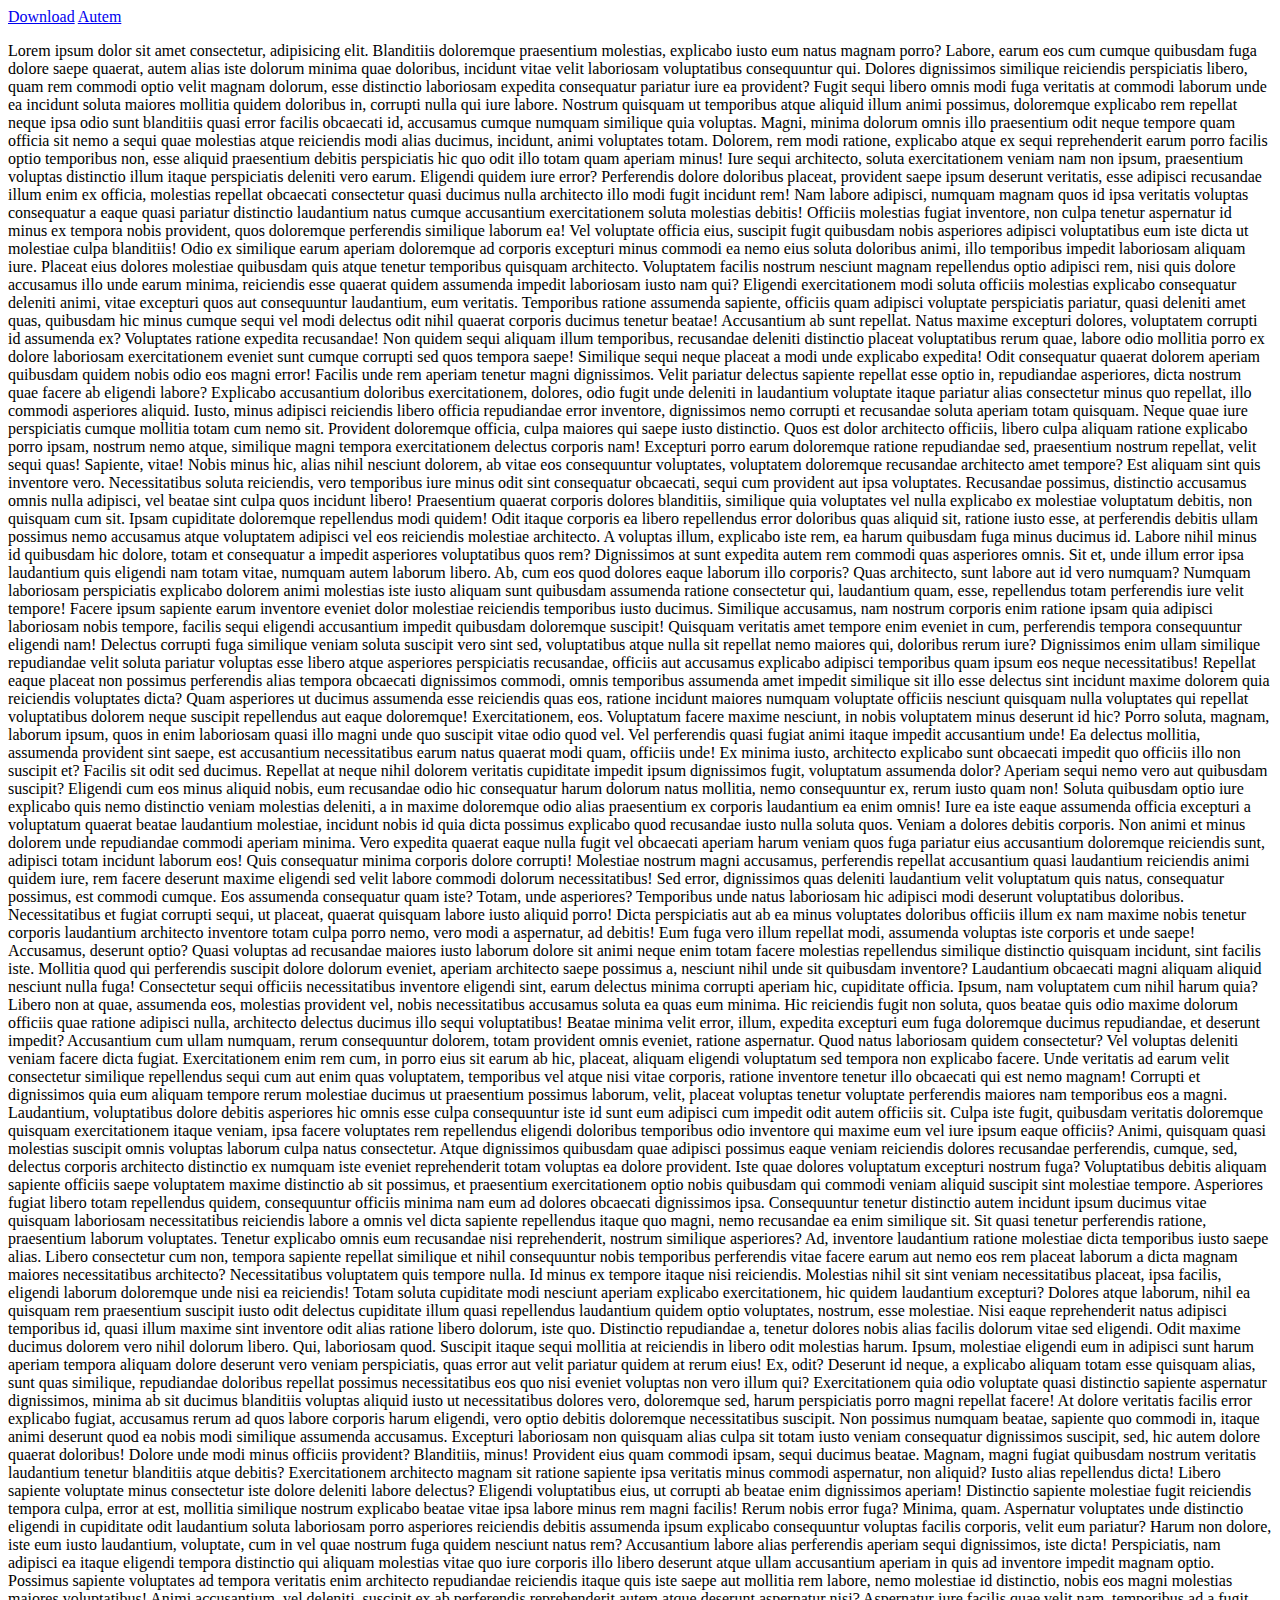
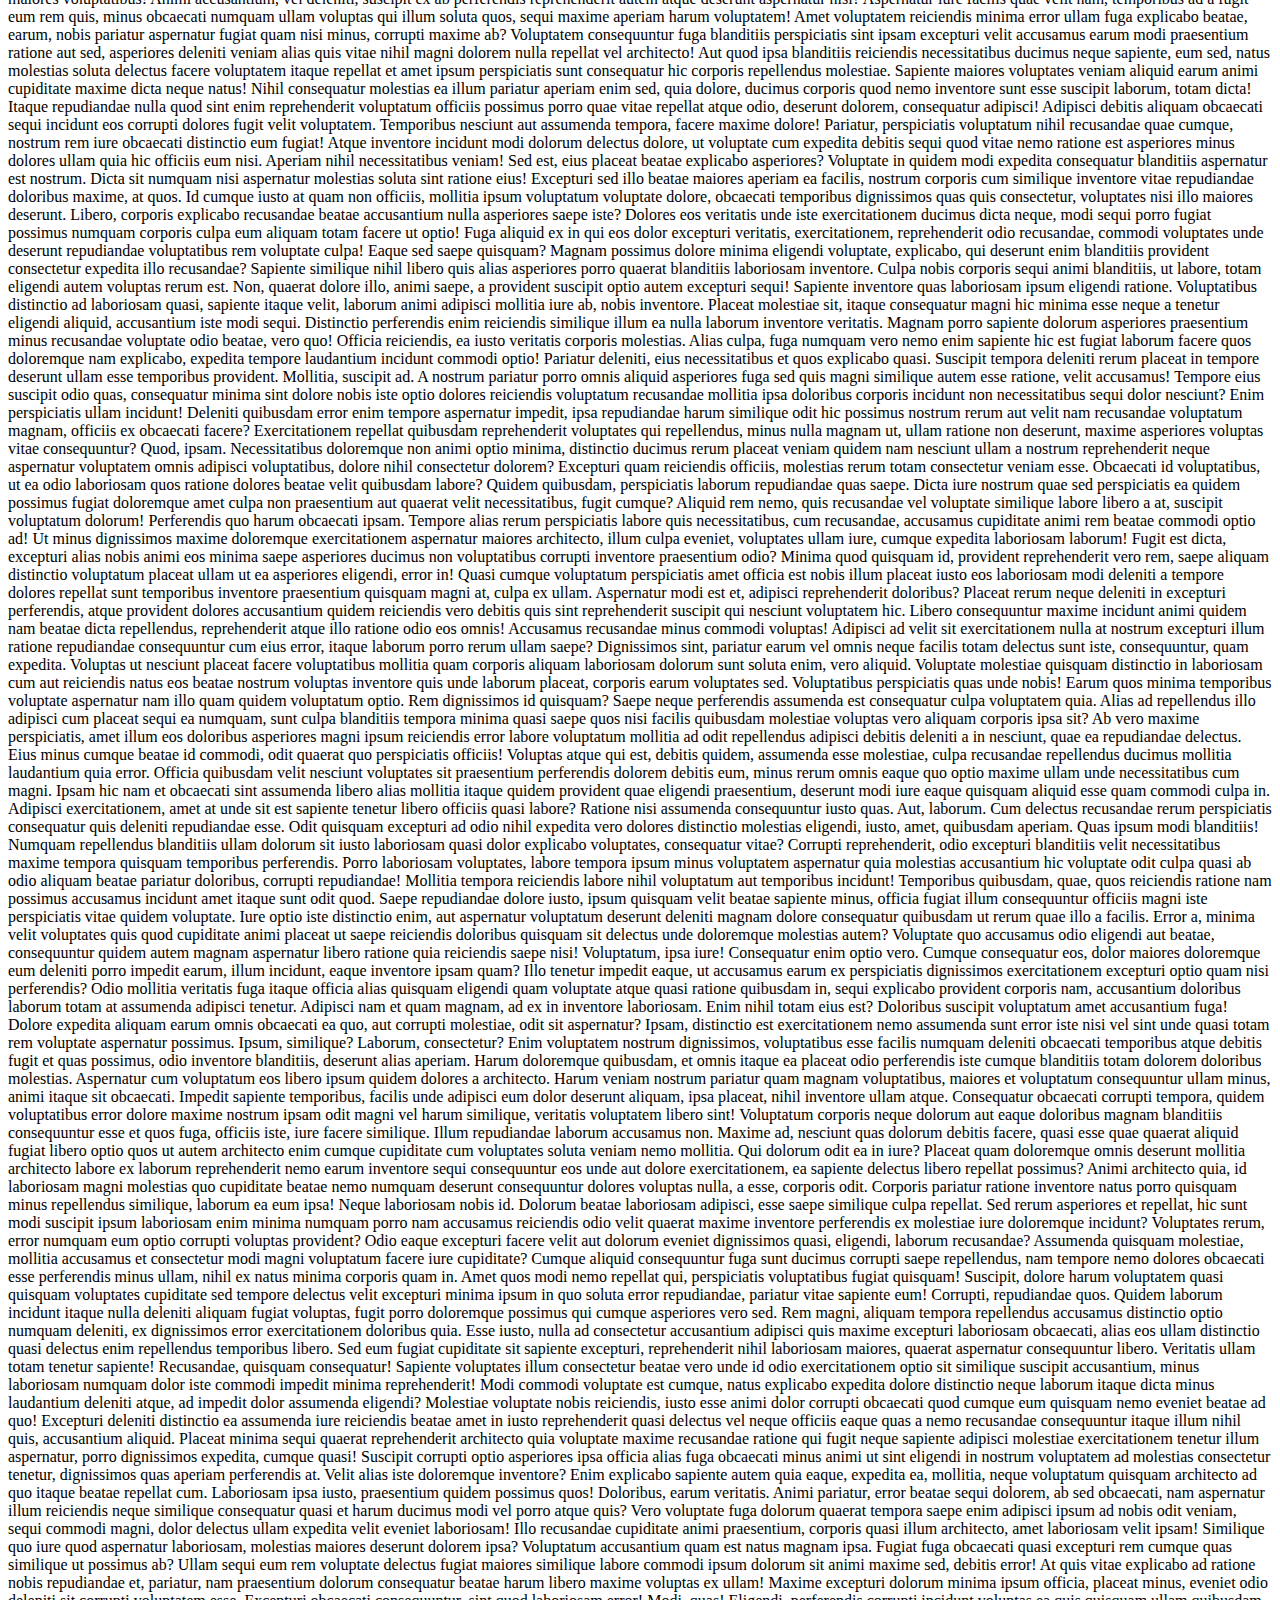
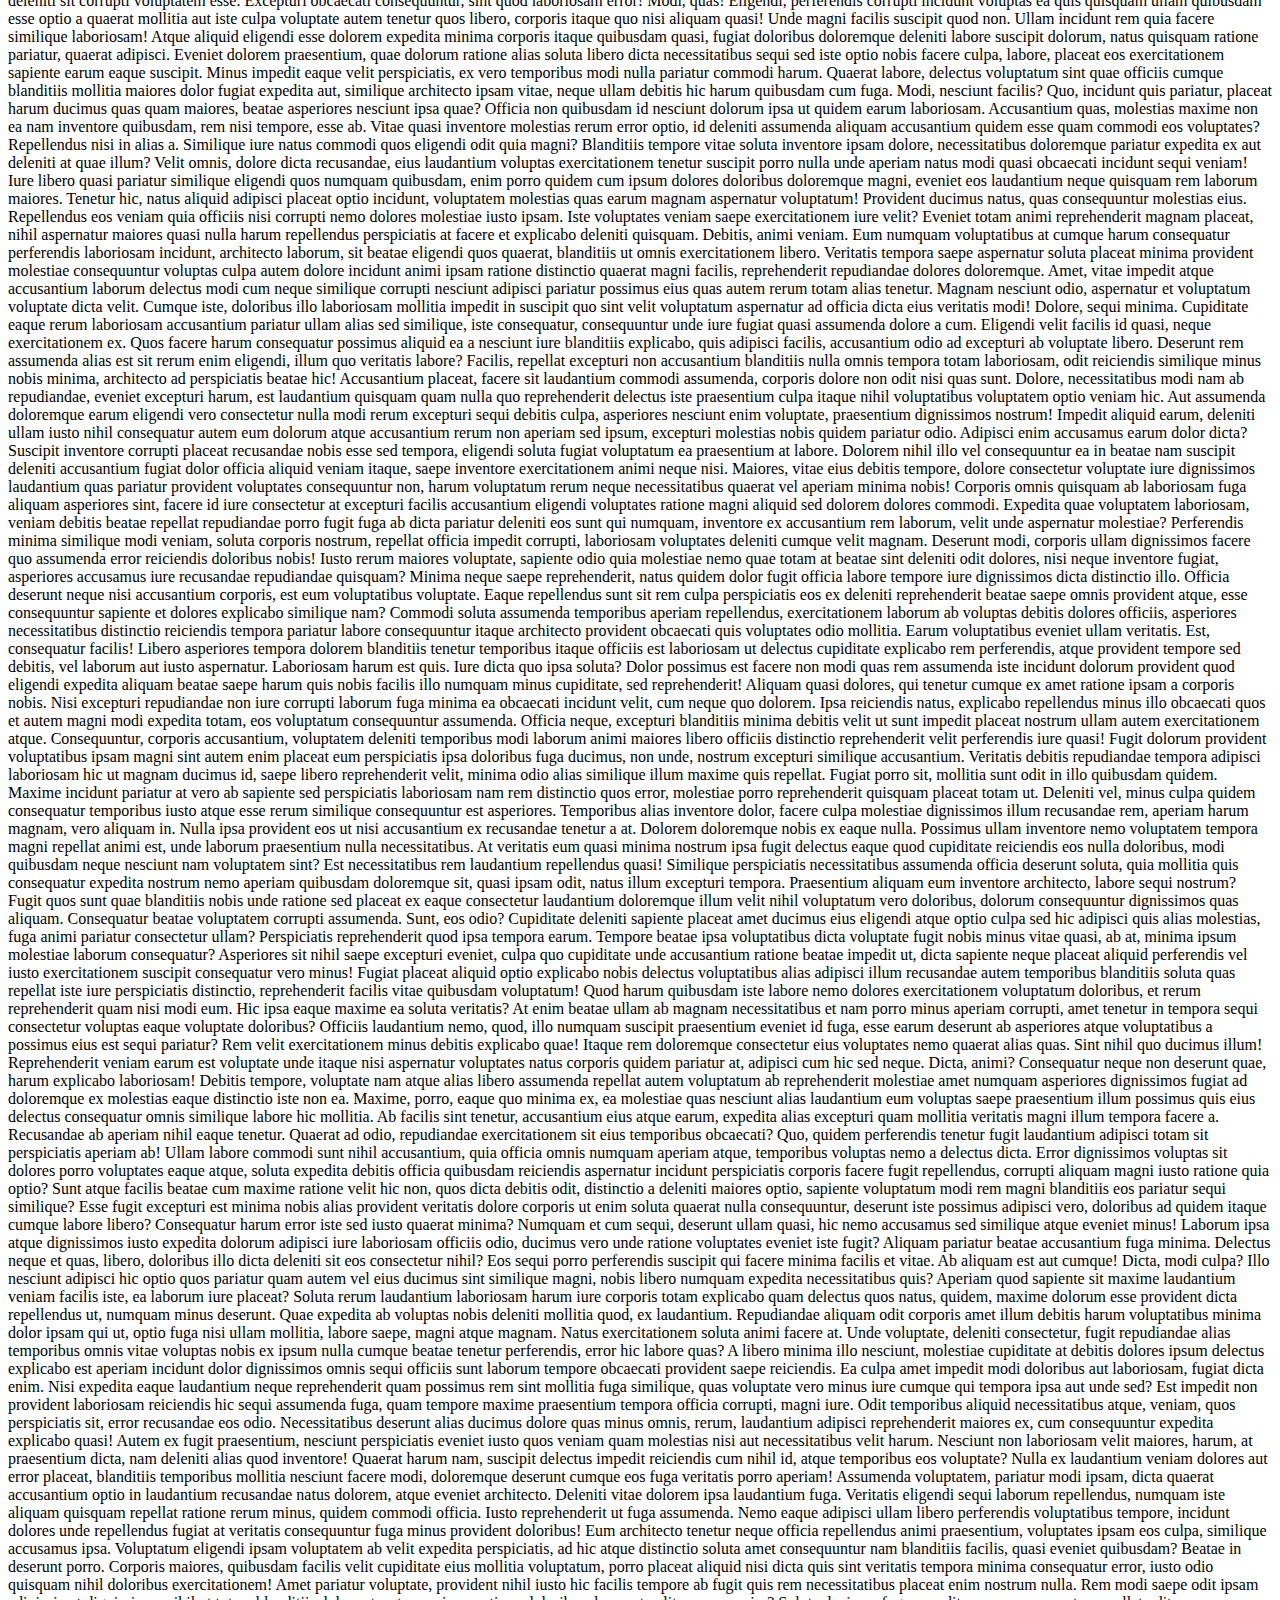
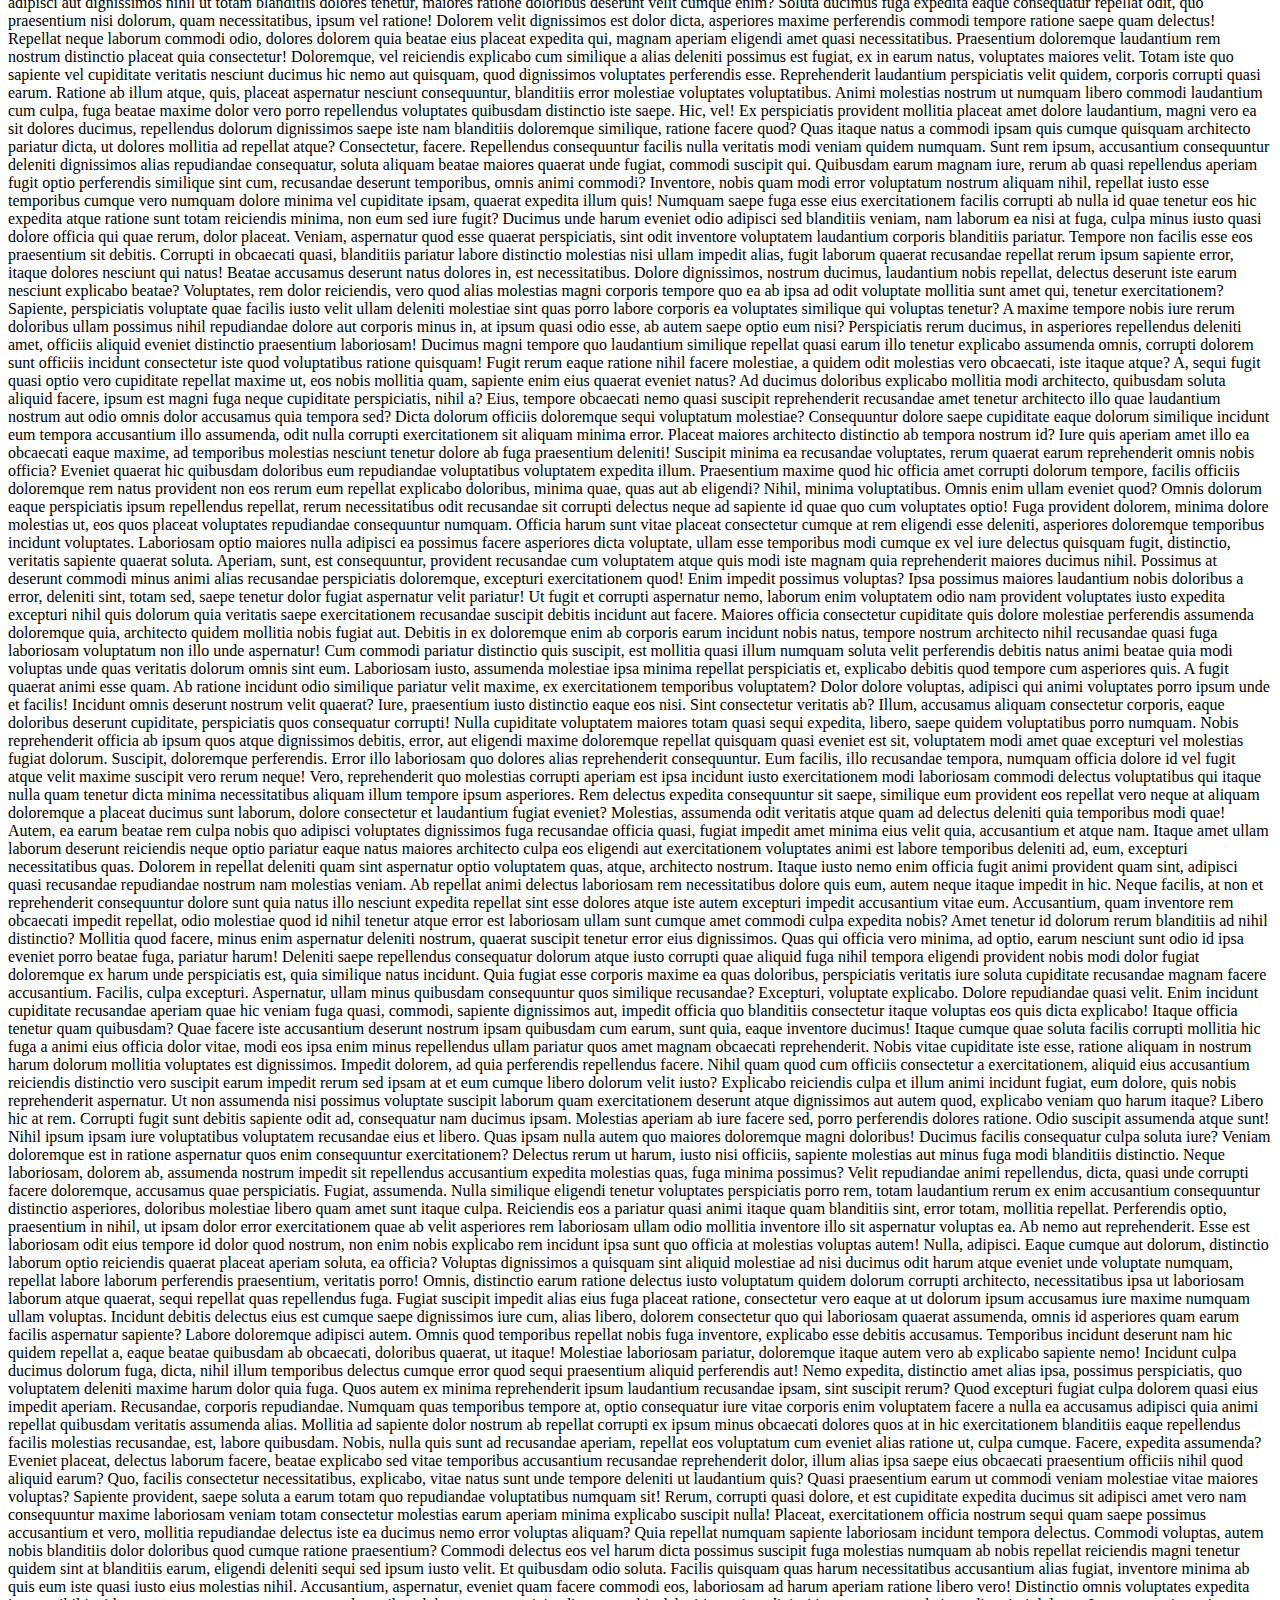
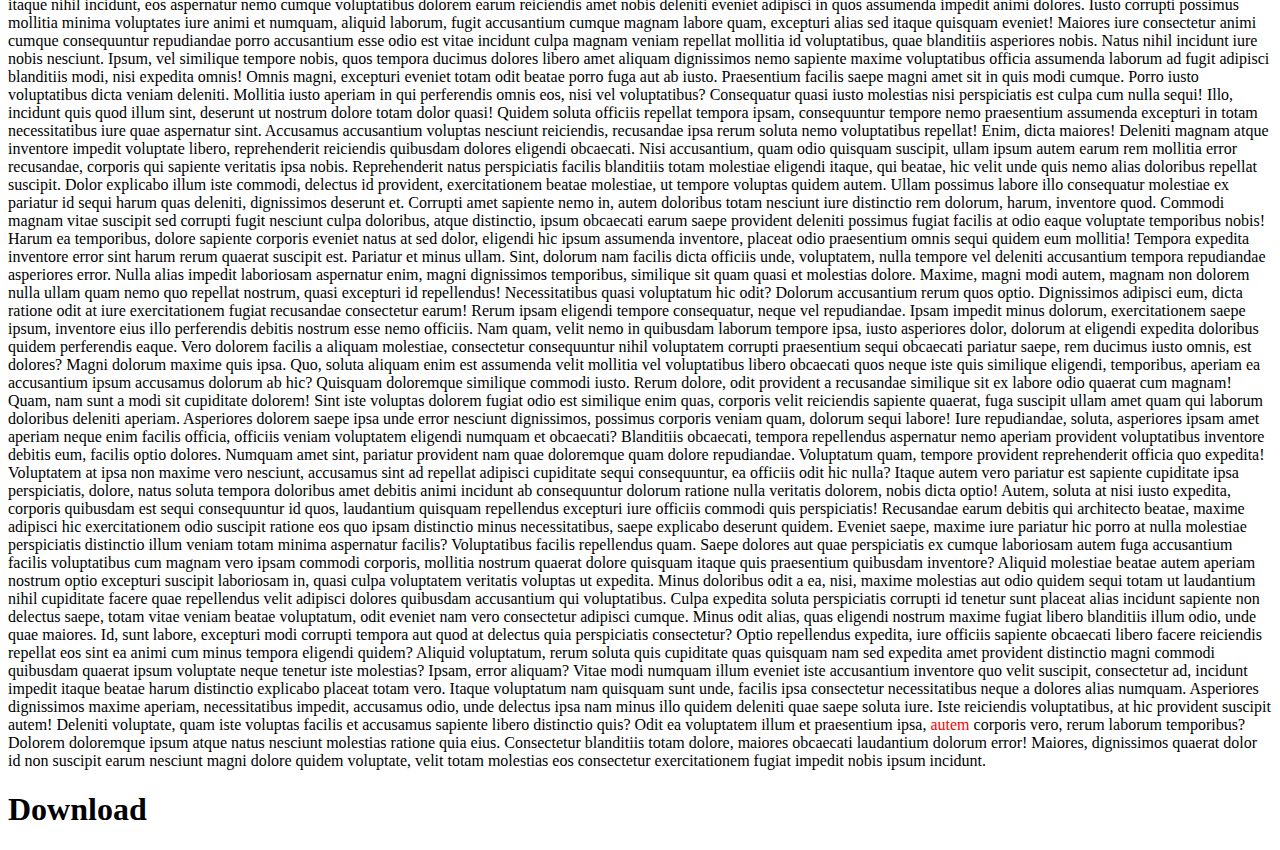
<file: html/4-dars/index.html>
<!DOCTYPE html>
<html lang="en" style="scroll-behavior: smooth">
  <head>
    <meta charset="UTF-8" />
    <meta name="viewport" content="width=device-width, initial-scale=1.0" />
    <title>Lists</title>
  </head>
  <body>
    <a href="#yuklash">Download</a>
    <a href="#autem">Autem</a>
    <p>
      Lorem ipsum dolor sit amet consectetur, adipisicing elit. Blanditiis
      doloremque praesentium molestias, explicabo iusto eum natus magnam porro?
      Labore, earum eos cum cumque quibusdam fuga dolore saepe quaerat, autem
      alias iste dolorum minima quae doloribus, incidunt vitae velit laboriosam
      voluptatibus consequuntur qui. Dolores dignissimos similique reiciendis
      perspiciatis libero, quam rem commodi optio velit magnam dolorum, esse
      distinctio laboriosam expedita consequatur pariatur iure ea provident?
      Fugit sequi libero omnis modi fuga veritatis at commodi laborum unde ea
      incidunt soluta maiores mollitia quidem doloribus in, corrupti nulla qui
      iure labore. Nostrum quisquam ut temporibus atque aliquid illum animi
      possimus, doloremque explicabo rem repellat neque ipsa odio sunt
      blanditiis quasi error facilis obcaecati id, accusamus cumque numquam
      similique quia voluptas. Magni, minima dolorum omnis illo praesentium odit
      neque tempore quam officia sit nemo a sequi quae molestias atque
      reiciendis modi alias ducimus, incidunt, animi voluptates totam. Dolorem,
      rem modi ratione, explicabo atque ex sequi reprehenderit earum porro
      facilis optio temporibus non, esse aliquid praesentium debitis
      perspiciatis hic quo odit illo totam quam aperiam minus! Iure sequi
      architecto, soluta exercitationem veniam nam non ipsum, praesentium
      voluptas distinctio illum itaque perspiciatis deleniti vero earum.
      Eligendi quidem iure error? Perferendis dolore doloribus placeat,
      provident saepe ipsum deserunt veritatis, esse adipisci recusandae illum
      enim ex officia, molestias repellat obcaecati consectetur quasi ducimus
      nulla architecto illo modi fugit incidunt rem! Nam labore adipisci,
      numquam magnam quos id ipsa veritatis voluptas consequatur a eaque quasi
      pariatur distinctio laudantium natus cumque accusantium exercitationem
      soluta molestias debitis! Officiis molestias fugiat inventore, non culpa
      tenetur aspernatur id minus ex tempora nobis provident, quos doloremque
      perferendis similique laborum ea! Vel voluptate officia eius, suscipit
      fugit quibusdam nobis asperiores adipisci voluptatibus eum iste dicta ut
      molestiae culpa blanditiis! Odio ex similique earum aperiam doloremque ad
      corporis excepturi minus commodi ea nemo eius soluta doloribus animi, illo
      temporibus impedit laboriosam aliquam iure. Placeat eius dolores molestiae
      quibusdam quis atque tenetur temporibus quisquam architecto. Voluptatem
      facilis nostrum nesciunt magnam repellendus optio adipisci rem, nisi quis
      dolore accusamus illo unde earum minima, reiciendis esse quaerat quidem
      assumenda impedit laboriosam iusto nam qui? Eligendi exercitationem modi
      soluta officiis molestias explicabo consequatur deleniti animi, vitae
      excepturi quos aut consequuntur laudantium, eum veritatis. Temporibus
      ratione assumenda sapiente, officiis quam adipisci voluptate perspiciatis
      pariatur, quasi deleniti amet quas, quibusdam hic minus cumque sequi vel
      modi delectus odit nihil quaerat corporis ducimus tenetur beatae!
      Accusantium ab sunt repellat. Natus maxime excepturi dolores, voluptatem
      corrupti id assumenda ex? Voluptates ratione expedita recusandae! Non
      quidem sequi aliquam illum temporibus, recusandae deleniti distinctio
      placeat voluptatibus rerum quae, labore odio mollitia porro ex dolore
      laboriosam exercitationem eveniet sunt cumque corrupti sed quos tempora
      saepe! Similique sequi neque placeat a modi unde explicabo expedita! Odit
      consequatur quaerat dolorem aperiam quibusdam quidem nobis odio eos magni
      error! Facilis unde rem aperiam tenetur magni dignissimos. Velit pariatur
      delectus sapiente repellat esse optio in, repudiandae asperiores, dicta
      nostrum quae facere ab eligendi labore? Explicabo accusantium doloribus
      exercitationem, dolores, odio fugit unde deleniti in laudantium voluptate
      itaque pariatur alias consectetur minus quo repellat, illo commodi
      asperiores aliquid. Iusto, minus adipisci reiciendis libero officia
      repudiandae error inventore, dignissimos nemo corrupti et recusandae
      soluta aperiam totam quisquam. Neque quae iure perspiciatis cumque
      mollitia totam cum nemo sit. Provident doloremque officia, culpa maiores
      qui saepe iusto distinctio. Quos est dolor architecto officiis, libero
      culpa aliquam ratione explicabo porro ipsam, nostrum nemo atque, similique
      magni tempora exercitationem delectus corporis nam! Excepturi porro earum
      doloremque ratione repudiandae sed, praesentium nostrum repellat, velit
      sequi quas! Sapiente, vitae! Nobis minus hic, alias nihil nesciunt
      dolorem, ab vitae eos consequuntur voluptates, voluptatem doloremque
      recusandae architecto amet tempore? Est aliquam sint quis inventore vero.
      Necessitatibus soluta reiciendis, vero temporibus iure minus odit sint
      consequatur obcaecati, sequi cum provident aut ipsa voluptates. Recusandae
      possimus, distinctio accusamus omnis nulla adipisci, vel beatae sint culpa
      quos incidunt libero! Praesentium quaerat corporis dolores blanditiis,
      similique quia voluptates vel nulla explicabo ex molestiae voluptatum
      debitis, non quisquam cum sit. Ipsam cupiditate doloremque repellendus
      modi quidem! Odit itaque corporis ea libero repellendus error doloribus
      quas aliquid sit, ratione iusto esse, at perferendis debitis ullam
      possimus nemo accusamus atque voluptatem adipisci vel eos reiciendis
      molestiae architecto. A voluptas illum, explicabo iste rem, ea harum
      quibusdam fuga minus ducimus id. Labore nihil minus id quibusdam hic
      dolore, totam et consequatur a impedit asperiores voluptatibus quos rem?
      Dignissimos at sunt expedita autem rem commodi quas asperiores omnis. Sit
      et, unde illum error ipsa laudantium quis eligendi nam totam vitae,
      numquam autem laborum libero. Ab, cum eos quod dolores eaque laborum illo
      corporis? Quas architecto, sunt labore aut id vero numquam? Numquam
      laboriosam perspiciatis explicabo dolorem animi molestias iste iusto
      aliquam sunt quibusdam assumenda ratione consectetur qui, laudantium quam,
      esse, repellendus totam perferendis iure velit tempore! Facere ipsum
      sapiente earum inventore eveniet dolor molestiae reiciendis temporibus
      iusto ducimus. Similique accusamus, nam nostrum corporis enim ratione
      ipsam quia adipisci laboriosam nobis tempore, facilis sequi eligendi
      accusantium impedit quibusdam doloremque suscipit! Quisquam veritatis amet
      tempore enim eveniet in cum, perferendis tempora consequuntur eligendi
      nam! Delectus corrupti fuga similique veniam soluta suscipit vero sint
      sed, voluptatibus atque nulla sit repellat nemo maiores qui, doloribus
      rerum iure? Dignissimos enim ullam similique repudiandae velit soluta
      pariatur voluptas esse libero atque asperiores perspiciatis recusandae,
      officiis aut accusamus explicabo adipisci temporibus quam ipsum eos neque
      necessitatibus! Repellat eaque placeat non possimus perferendis alias
      tempora obcaecati dignissimos commodi, omnis temporibus assumenda amet
      impedit similique sit illo esse delectus sint incidunt maxime dolorem quia
      reiciendis voluptates dicta? Quam asperiores ut ducimus assumenda esse
      reiciendis quas eos, ratione incidunt maiores numquam voluptate officiis
      nesciunt quisquam nulla voluptates qui repellat voluptatibus dolorem neque
      suscipit repellendus aut eaque doloremque! Exercitationem, eos. Voluptatum
      facere maxime nesciunt, in nobis voluptatem minus deserunt id hic? Porro
      soluta, magnam, laborum ipsum, quos in enim laboriosam quasi illo magni
      unde quo suscipit vitae odio quod vel. Vel perferendis quasi fugiat animi
      itaque impedit accusantium unde! Ea delectus mollitia, assumenda provident
      sint saepe, est accusantium necessitatibus earum natus quaerat modi quam,
      officiis unde! Ex minima iusto, architecto explicabo sunt obcaecati
      impedit quo officiis illo non suscipit et? Facilis sit odit sed ducimus.
      Repellat at neque nihil dolorem veritatis cupiditate impedit ipsum
      dignissimos fugit, voluptatum assumenda dolor? Aperiam sequi nemo vero aut
      quibusdam suscipit? Eligendi cum eos minus aliquid nobis, eum recusandae
      odio hic consequatur harum dolorum natus mollitia, nemo consequuntur ex,
      rerum iusto quam non! Soluta quibusdam optio iure explicabo quis nemo
      distinctio veniam molestias deleniti, a in maxime doloremque odio alias
      praesentium ex corporis laudantium ea enim omnis! Iure ea iste eaque
      assumenda officia excepturi a voluptatum quaerat beatae laudantium
      molestiae, incidunt nobis id quia dicta possimus explicabo quod recusandae
      iusto nulla soluta quos. Veniam a dolores debitis corporis. Non animi et
      minus dolorem unde repudiandae commodi aperiam minima. Vero expedita
      quaerat eaque nulla fugit vel obcaecati aperiam harum veniam quos fuga
      pariatur eius accusantium doloremque reiciendis sunt, adipisci totam
      incidunt laborum eos! Quis consequatur minima corporis dolore corrupti!
      Molestiae nostrum magni accusamus, perferendis repellat accusantium quasi
      laudantium reiciendis animi quidem iure, rem facere deserunt maxime
      eligendi sed velit labore commodi dolorum necessitatibus! Sed error,
      dignissimos quas deleniti laudantium velit voluptatum quis natus,
      consequatur possimus, est commodi cumque. Eos assumenda consequatur quam
      iste? Totam, unde asperiores? Temporibus unde natus laboriosam hic
      adipisci modi deserunt voluptatibus doloribus. Necessitatibus et fugiat
      corrupti sequi, ut placeat, quaerat quisquam labore iusto aliquid porro!
      Dicta perspiciatis aut ab ea minus voluptates doloribus officiis illum ex
      nam maxime nobis tenetur corporis laudantium architecto inventore totam
      culpa porro nemo, vero modi a aspernatur, ad debitis! Eum fuga vero illum
      repellat modi, assumenda voluptas iste corporis et unde saepe! Accusamus,
      deserunt optio? Quasi voluptas ad recusandae maiores iusto laborum dolore
      sit animi neque enim totam facere molestias repellendus similique
      distinctio quisquam incidunt, sint facilis iste. Mollitia quod qui
      perferendis suscipit dolore dolorum eveniet, aperiam architecto saepe
      possimus a, nesciunt nihil unde sit quibusdam inventore? Laudantium
      obcaecati magni aliquam aliquid nesciunt nulla fuga! Consectetur sequi
      officiis necessitatibus inventore eligendi sint, earum delectus minima
      corrupti aperiam hic, cupiditate officia. Ipsum, nam voluptatem cum nihil
      harum quia? Libero non at quae, assumenda eos, molestias provident vel,
      nobis necessitatibus accusamus soluta ea quas eum minima. Hic reiciendis
      fugit non soluta, quos beatae quis odio maxime dolorum officiis quae
      ratione adipisci nulla, architecto delectus ducimus illo sequi
      voluptatibus! Beatae minima velit error, illum, expedita excepturi eum
      fuga doloremque ducimus repudiandae, et deserunt impedit? Accusantium cum
      ullam numquam, rerum consequuntur dolorem, totam provident omnis eveniet,
      ratione aspernatur. Quod natus laboriosam quidem consectetur? Vel voluptas
      deleniti veniam facere dicta fugiat. Exercitationem enim rem cum, in porro
      eius sit earum ab hic, placeat, aliquam eligendi voluptatum sed tempora
      non explicabo facere. Unde veritatis ad earum velit consectetur similique
      repellendus sequi cum aut enim quas voluptatem, temporibus vel atque nisi
      vitae corporis, ratione inventore tenetur illo obcaecati qui est nemo
      magnam! Corrupti et dignissimos quia eum aliquam tempore rerum molestiae
      ducimus ut praesentium possimus laborum, velit, placeat voluptas tenetur
      voluptate perferendis maiores nam temporibus eos a magni. Laudantium,
      voluptatibus dolore debitis asperiores hic omnis esse culpa consequuntur
      iste id sunt eum adipisci cum impedit odit autem officiis sit. Culpa iste
      fugit, quibusdam veritatis doloremque quisquam exercitationem itaque
      veniam, ipsa facere voluptates rem repellendus eligendi doloribus
      temporibus odio inventore qui maxime eum vel iure ipsum eaque officiis?
      Animi, quisquam quasi molestias suscipit omnis voluptas laborum culpa
      natus consectetur. Atque dignissimos quibusdam quae adipisci possimus
      eaque veniam reiciendis dolores recusandae perferendis, cumque, sed,
      delectus corporis architecto distinctio ex numquam iste eveniet
      reprehenderit totam voluptas ea dolore provident. Iste quae dolores
      voluptatum excepturi nostrum fuga? Voluptatibus debitis aliquam sapiente
      officiis saepe voluptatem maxime distinctio ab sit possimus, et
      praesentium exercitationem optio nobis quibusdam qui commodi veniam
      aliquid suscipit sint molestiae tempore. Asperiores fugiat libero totam
      repellendus quidem, consequuntur officiis minima nam eum ad dolores
      obcaecati dignissimos ipsa. Consequuntur tenetur distinctio autem incidunt
      ipsum ducimus vitae quisquam laboriosam necessitatibus reiciendis labore a
      omnis vel dicta sapiente repellendus itaque quo magni, nemo recusandae ea
      enim similique sit. Sit quasi tenetur perferendis ratione, praesentium
      laborum voluptates. Tenetur explicabo omnis eum recusandae nisi
      reprehenderit, nostrum similique asperiores? Ad, inventore laudantium
      ratione molestiae dicta temporibus iusto saepe alias. Libero consectetur
      cum non, tempora sapiente repellat similique et nihil consequuntur nobis
      temporibus perferendis vitae facere earum aut nemo eos rem placeat laborum
      a dicta magnam maiores necessitatibus architecto? Necessitatibus
      voluptatem quis tempore nulla. Id minus ex tempore itaque nisi reiciendis.
      Molestias nihil sit sint veniam necessitatibus placeat, ipsa facilis,
      eligendi laborum doloremque unde nisi ea reiciendis! Totam soluta
      cupiditate modi nesciunt aperiam explicabo exercitationem, hic quidem
      laudantium excepturi? Dolores atque laborum, nihil ea quisquam rem
      praesentium suscipit iusto odit delectus cupiditate illum quasi
      repellendus laudantium quidem optio voluptates, nostrum, esse molestiae.
      Nisi eaque reprehenderit natus adipisci temporibus id, quasi illum maxime
      sint inventore odit alias ratione libero dolorum, iste quo. Distinctio
      repudiandae a, tenetur dolores nobis alias facilis dolorum vitae sed
      eligendi. Odit maxime ducimus dolorem vero nihil dolorum libero. Qui,
      laboriosam quod. Suscipit itaque sequi mollitia at reiciendis in libero
      odit molestias harum. Ipsum, molestiae eligendi eum in adipisci sunt harum
      aperiam tempora aliquam dolore deserunt vero veniam perspiciatis, quas
      error aut velit pariatur quidem at rerum eius! Ex, odit? Deserunt id
      neque, a explicabo aliquam totam esse quisquam alias, sunt quas similique,
      repudiandae doloribus repellat possimus necessitatibus eos quo nisi
      eveniet voluptas non vero illum qui? Exercitationem quia odio voluptate
      quasi distinctio sapiente aspernatur dignissimos, minima ab sit ducimus
      blanditiis voluptas aliquid iusto ut necessitatibus dolores vero,
      doloremque sed, harum perspiciatis porro magni repellat facere! At dolore
      veritatis facilis error explicabo fugiat, accusamus rerum ad quos labore
      corporis harum eligendi, vero optio debitis doloremque necessitatibus
      suscipit. Non possimus numquam beatae, sapiente quo commodi in, itaque
      animi deserunt quod ea nobis modi similique assumenda accusamus. Excepturi
      laboriosam non quisquam alias culpa sit totam iusto veniam consequatur
      dignissimos suscipit, sed, hic autem dolore quaerat doloribus! Dolore unde
      modi minus officiis provident? Blanditiis, minus! Provident eius quam
      commodi ipsam, sequi ducimus beatae. Magnam, magni fugiat quibusdam
      nostrum veritatis laudantium tenetur blanditiis atque debitis?
      Exercitationem architecto magnam sit ratione sapiente ipsa veritatis minus
      commodi aspernatur, non aliquid? Iusto alias repellendus dicta! Libero
      sapiente voluptate minus consectetur iste dolore deleniti labore delectus?
      Eligendi voluptatibus eius, ut corrupti ab beatae enim dignissimos
      aperiam! Distinctio sapiente molestiae fugit reiciendis tempora culpa,
      error at est, mollitia similique nostrum explicabo beatae vitae ipsa
      labore minus rem magni facilis! Rerum nobis error fuga? Minima, quam.
      Aspernatur voluptates unde distinctio eligendi in cupiditate odit
      laudantium soluta laboriosam porro asperiores reiciendis debitis assumenda
      ipsum explicabo consequuntur voluptas facilis corporis, velit eum
      pariatur? Harum non dolore, iste eum iusto laudantium, voluptate, cum in
      vel quae nostrum fuga quidem nesciunt natus rem? Accusantium labore alias
      perferendis aperiam sequi dignissimos, iste dicta! Perspiciatis, nam
      adipisci ea itaque eligendi tempora distinctio qui aliquam molestias vitae
      quo iure corporis illo libero deserunt atque ullam accusantium aperiam in
      quis ad inventore impedit magnam optio. Possimus sapiente voluptates ad
      tempora veritatis enim architecto repudiandae reiciendis itaque quis iste
      saepe aut mollitia rem labore, nemo molestiae id distinctio, nobis eos
      magni molestias maiores voluptatibus! Animi accusantium, vel deleniti,
      suscipit ex ab perferendis reprehenderit autem atque deserunt aspernatur
      nisi? Aspernatur iure facilis quae velit nam, temporibus ad a fugit eum
      rem quis, minus obcaecati numquam ullam voluptas qui illum soluta quos,
      sequi maxime aperiam harum voluptatem! Amet voluptatem reiciendis minima
      error ullam fuga explicabo beatae, earum, nobis pariatur aspernatur fugiat
      quam nisi minus, corrupti maxime ab? Voluptatem consequuntur fuga
      blanditiis perspiciatis sint ipsam excepturi velit accusamus earum modi
      praesentium ratione aut sed, asperiores deleniti veniam alias quis vitae
      nihil magni dolorem nulla repellat vel architecto! Aut quod ipsa
      blanditiis reiciendis necessitatibus ducimus neque sapiente, eum sed,
      natus molestias soluta delectus facere voluptatem itaque repellat et amet
      ipsum perspiciatis sunt consequatur hic corporis repellendus molestiae.
      Sapiente maiores voluptates veniam aliquid earum animi cupiditate maxime
      dicta neque natus! Nihil consequatur molestias ea illum pariatur aperiam
      enim sed, quia dolore, ducimus corporis quod nemo inventore sunt esse
      suscipit laborum, totam dicta! Itaque repudiandae nulla quod sint enim
      reprehenderit voluptatum officiis possimus porro quae vitae repellat atque
      odio, deserunt dolorem, consequatur adipisci! Adipisci debitis aliquam
      obcaecati sequi incidunt eos corrupti dolores fugit velit voluptatem.
      Temporibus nesciunt aut assumenda tempora, facere maxime dolore! Pariatur,
      perspiciatis voluptatum nihil recusandae quae cumque, nostrum rem iure
      obcaecati distinctio eum fugiat! Atque inventore incidunt modi dolorum
      delectus dolore, ut voluptate cum expedita debitis sequi quod vitae nemo
      ratione est asperiores minus dolores ullam quia hic officiis eum nisi.
      Aperiam nihil necessitatibus veniam! Sed est, eius placeat beatae
      explicabo asperiores? Voluptate in quidem modi expedita consequatur
      blanditiis aspernatur est nostrum. Dicta sit numquam nisi aspernatur
      molestias soluta sint ratione eius! Excepturi sed illo beatae maiores
      aperiam ea facilis, nostrum corporis cum similique inventore vitae
      repudiandae doloribus maxime, at quos. Id cumque iusto at quam non
      officiis, mollitia ipsum voluptatum voluptate dolore, obcaecati temporibus
      dignissimos quas quis consectetur, voluptates nisi illo maiores deserunt.
      Libero, corporis explicabo recusandae beatae accusantium nulla asperiores
      saepe iste? Dolores eos veritatis unde iste exercitationem ducimus dicta
      neque, modi sequi porro fugiat possimus numquam corporis culpa eum aliquam
      totam facere ut optio! Fuga aliquid ex in qui eos dolor excepturi
      veritatis, exercitationem, reprehenderit odio recusandae, commodi
      voluptates unde deserunt repudiandae voluptatibus rem voluptate culpa!
      Eaque sed saepe quisquam? Magnam possimus dolore minima eligendi
      voluptate, explicabo, qui deserunt enim blanditiis provident consectetur
      expedita illo recusandae? Sapiente similique nihil libero quis alias
      asperiores porro quaerat blanditiis laboriosam inventore. Culpa nobis
      corporis sequi animi blanditiis, ut labore, totam eligendi autem voluptas
      rerum est. Non, quaerat dolore illo, animi saepe, a provident suscipit
      optio autem excepturi sequi! Sapiente inventore quas laboriosam ipsum
      eligendi ratione. Voluptatibus distinctio ad laboriosam quasi, sapiente
      itaque velit, laborum animi adipisci mollitia iure ab, nobis inventore.
      Placeat molestiae sit, itaque consequatur magni hic minima esse neque a
      tenetur eligendi aliquid, accusantium iste modi sequi. Distinctio
      perferendis enim reiciendis similique illum ea nulla laborum inventore
      veritatis. Magnam porro sapiente dolorum asperiores praesentium minus
      recusandae voluptate odio beatae, vero quo! Officia reiciendis, ea iusto
      veritatis corporis molestias. Alias culpa, fuga numquam vero nemo enim
      sapiente hic est fugiat laborum facere quos doloremque nam explicabo,
      expedita tempore laudantium incidunt commodi optio! Pariatur deleniti,
      eius necessitatibus et quos explicabo quasi. Suscipit tempora deleniti
      rerum placeat in tempore deserunt ullam esse temporibus provident.
      Mollitia, suscipit ad. A nostrum pariatur porro omnis aliquid asperiores
      fuga sed quis magni similique autem esse ratione, velit accusamus! Tempore
      eius suscipit odio quas, consequatur minima sint dolore nobis iste optio
      dolores reiciendis voluptatum recusandae mollitia ipsa doloribus corporis
      incidunt non necessitatibus sequi dolor nesciunt? Enim perspiciatis ullam
      incidunt! Deleniti quibusdam error enim tempore aspernatur impedit, ipsa
      repudiandae harum similique odit hic possimus nostrum rerum aut velit nam
      recusandae voluptatum magnam, officiis ex obcaecati facere? Exercitationem
      repellat quibusdam reprehenderit voluptates qui repellendus, minus nulla
      magnam ut, ullam ratione non deserunt, maxime asperiores voluptas vitae
      consequuntur? Quod, ipsam. Necessitatibus doloremque non animi optio
      minima, distinctio ducimus rerum placeat veniam quidem nam nesciunt ullam
      a nostrum reprehenderit neque aspernatur voluptatem omnis adipisci
      voluptatibus, dolore nihil consectetur dolorem? Excepturi quam reiciendis
      officiis, molestias rerum totam consectetur veniam esse. Obcaecati id
      voluptatibus, ut ea odio laboriosam quos ratione dolores beatae velit
      quibusdam labore? Quidem quibusdam, perspiciatis laborum repudiandae quas
      saepe. Dicta iure nostrum quae sed perspiciatis ea quidem possimus fugiat
      doloremque amet culpa non praesentium aut quaerat velit necessitatibus,
      fugit cumque? Aliquid rem nemo, quis recusandae vel voluptate similique
      labore libero a at, suscipit voluptatum dolorum! Perferendis quo harum
      obcaecati ipsam. Tempore alias rerum perspiciatis labore quis
      necessitatibus, cum recusandae, accusamus cupiditate animi rem beatae
      commodi optio ad! Ut minus dignissimos maxime doloremque exercitationem
      aspernatur maiores architecto, illum culpa eveniet, voluptates ullam iure,
      cumque expedita laboriosam laborum! Fugit est dicta, excepturi alias nobis
      animi eos minima saepe asperiores ducimus non voluptatibus corrupti
      inventore praesentium odio? Minima quod quisquam id, provident
      reprehenderit vero rem, saepe aliquam distinctio voluptatum placeat ullam
      ut ea asperiores eligendi, error in! Quasi cumque voluptatum perspiciatis
      amet officia est nobis illum placeat iusto eos laboriosam modi deleniti a
      tempore dolores repellat sunt temporibus inventore praesentium quisquam
      magni at, culpa ex ullam. Aspernatur modi est et, adipisci reprehenderit
      doloribus? Placeat rerum neque deleniti in excepturi perferendis, atque
      provident dolores accusantium quidem reiciendis vero debitis quis sint
      reprehenderit suscipit qui nesciunt voluptatem hic. Libero consequuntur
      maxime incidunt animi quidem nam beatae dicta repellendus, reprehenderit
      atque illo ratione odio eos omnis! Accusamus recusandae minus commodi
      voluptas! Adipisci ad velit sit exercitationem nulla at nostrum excepturi
      illum ratione repudiandae consequuntur cum eius error, itaque laborum
      porro rerum ullam saepe? Dignissimos sint, pariatur earum vel omnis neque
      facilis totam delectus sunt iste, consequuntur, quam expedita. Voluptas ut
      nesciunt placeat facere voluptatibus mollitia quam corporis aliquam
      laboriosam dolorum sunt soluta enim, vero aliquid. Voluptate molestiae
      quisquam distinctio in laboriosam cum aut reiciendis natus eos beatae
      nostrum voluptas inventore quis unde laborum placeat, corporis earum
      voluptates sed. Voluptatibus perspiciatis quas unde nobis! Earum quos
      minima temporibus voluptate aspernatur nam illo quam quidem voluptatum
      optio. Rem dignissimos id quisquam? Saepe neque perferendis assumenda est
      consequatur culpa voluptatem quia. Alias ad repellendus illo adipisci cum
      placeat sequi ea numquam, sunt culpa blanditiis tempora minima quasi saepe
      quos nisi facilis quibusdam molestiae voluptas vero aliquam corporis ipsa
      sit? Ab vero maxime perspiciatis, amet illum eos doloribus asperiores
      magni ipsum reiciendis error labore voluptatum mollitia ad odit
      repellendus adipisci debitis deleniti a in nesciunt, quae ea repudiandae
      delectus. Eius minus cumque beatae id commodi, odit quaerat quo
      perspiciatis officiis! Voluptas atque qui est, debitis quidem, assumenda
      esse molestiae, culpa recusandae repellendus ducimus mollitia laudantium
      quia error. Officia quibusdam velit nesciunt voluptates sit praesentium
      perferendis dolorem debitis eum, minus rerum omnis eaque quo optio maxime
      ullam unde necessitatibus cum magni. Ipsam hic nam et obcaecati sint
      assumenda libero alias mollitia itaque quidem provident quae eligendi
      praesentium, deserunt modi iure eaque quisquam aliquid esse quam commodi
      culpa in. Adipisci exercitationem, amet at unde sit est sapiente tenetur
      libero officiis quasi labore? Ratione nisi assumenda consequuntur iusto
      quas. Aut, laborum. Cum delectus recusandae rerum perspiciatis consequatur
      quis deleniti repudiandae esse. Odit quisquam excepturi ad odio nihil
      expedita vero dolores distinctio molestias eligendi, iusto, amet,
      quibusdam aperiam. Quas ipsum modi blanditiis! Numquam repellendus
      blanditiis ullam dolorum sit iusto laboriosam quasi dolor explicabo
      voluptates, consequatur vitae? Corrupti reprehenderit, odio excepturi
      blanditiis velit necessitatibus maxime tempora quisquam temporibus
      perferendis. Porro laboriosam voluptates, labore tempora ipsum minus
      voluptatem aspernatur quia molestias accusantium hic voluptate odit culpa
      quasi ab odio aliquam beatae pariatur doloribus, corrupti repudiandae!
      Mollitia tempora reiciendis labore nihil voluptatum aut temporibus
      incidunt! Temporibus quibusdam, quae, quos reiciendis ratione nam possimus
      accusamus incidunt amet itaque sunt odit quod. Saepe repudiandae dolore
      iusto, ipsum quisquam velit beatae sapiente minus, officia fugiat illum
      consequuntur officiis magni iste perspiciatis vitae quidem voluptate. Iure
      optio iste distinctio enim, aut aspernatur voluptatum deserunt deleniti
      magnam dolore consequatur quibusdam ut rerum quae illo a facilis. Error a,
      minima velit voluptates quis quod cupiditate animi placeat ut saepe
      reiciendis doloribus quisquam sit delectus unde doloremque molestias
      autem? Voluptate quo accusamus odio eligendi aut beatae, consequuntur
      quidem autem magnam aspernatur libero ratione quia reiciendis saepe nisi!
      Voluptatum, ipsa iure! Consequatur enim optio vero. Cumque consequatur
      eos, dolor maiores doloremque eum deleniti porro impedit earum, illum
      incidunt, eaque inventore ipsam quam? Illo tenetur impedit eaque, ut
      accusamus earum ex perspiciatis dignissimos exercitationem excepturi optio
      quam nisi perferendis? Odio mollitia veritatis fuga itaque officia alias
      quisquam eligendi quam voluptate atque quasi ratione quibusdam in, sequi
      explicabo provident corporis nam, accusantium doloribus laborum totam at
      assumenda adipisci tenetur. Adipisci nam et quam magnam, ad ex in
      inventore laboriosam. Enim nihil totam eius est? Doloribus suscipit
      voluptatum amet accusantium fuga! Dolore expedita aliquam earum omnis
      obcaecati ea quo, aut corrupti molestiae, odit sit aspernatur? Ipsam,
      distinctio est exercitationem nemo assumenda sunt error iste nisi vel sint
      unde quasi totam rem voluptate aspernatur possimus. Ipsum, similique?
      Laborum, consectetur? Enim voluptatem nostrum dignissimos, voluptatibus
      esse facilis numquam deleniti obcaecati temporibus atque debitis fugit et
      quas possimus, odio inventore blanditiis, deserunt alias aperiam. Harum
      doloremque quibusdam, et omnis itaque ea placeat odio perferendis iste
      cumque blanditiis totam dolorem doloribus molestias. Aspernatur cum
      voluptatum eos libero ipsum quidem dolores a architecto. Harum veniam
      nostrum pariatur quam magnam voluptatibus, maiores et voluptatum
      consequuntur ullam minus, animi itaque sit obcaecati. Impedit sapiente
      temporibus, facilis unde adipisci eum dolor deserunt aliquam, ipsa
      placeat, nihil inventore ullam atque. Consequatur obcaecati corrupti
      tempora, quidem voluptatibus error dolore maxime nostrum ipsam odit magni
      vel harum similique, veritatis voluptatem libero sint! Voluptatum corporis
      neque dolorum aut eaque doloribus magnam blanditiis consequuntur esse et
      quos fuga, officiis iste, iure facere similique. Illum repudiandae laborum
      accusamus non. Maxime ad, nesciunt quas dolorum debitis facere, quasi esse
      quae quaerat aliquid fugiat libero optio quos ut autem architecto enim
      cumque cupiditate cum voluptates soluta veniam nemo mollitia. Qui dolorum
      odit ea in iure? Placeat quam doloremque omnis deserunt mollitia
      architecto labore ex laborum reprehenderit nemo earum inventore sequi
      consequuntur eos unde aut dolore exercitationem, ea sapiente delectus
      libero repellat possimus? Animi architecto quia, id laboriosam magni
      molestias quo cupiditate beatae nemo numquam deserunt consequuntur dolores
      voluptas nulla, a esse, corporis odit. Corporis pariatur ratione inventore
      natus porro quisquam minus repellendus similique, laborum ea eum ipsa!
      Neque laboriosam nobis id. Dolorum beatae laboriosam adipisci, esse saepe
      similique culpa repellat. Sed rerum asperiores et repellat, hic sunt modi
      suscipit ipsum laboriosam enim minima numquam porro nam accusamus
      reiciendis odio velit quaerat maxime inventore perferendis ex molestiae
      iure doloremque incidunt? Voluptates rerum, error numquam eum optio
      corrupti voluptas provident? Odio eaque excepturi facere velit aut dolorum
      eveniet dignissimos quasi, eligendi, laborum recusandae? Assumenda
      quisquam molestiae, mollitia accusamus et consectetur modi magni
      voluptatum facere iure cupiditate? Cumque aliquid consequuntur fuga sunt
      ducimus corrupti saepe repellendus, nam tempore nemo dolores obcaecati
      esse perferendis minus ullam, nihil ex natus minima corporis quam in. Amet
      quos modi nemo repellat qui, perspiciatis voluptatibus fugiat quisquam!
      Suscipit, dolore harum voluptatem quasi quisquam voluptates cupiditate sed
      tempore delectus velit excepturi minima ipsum in quo soluta error
      repudiandae, pariatur vitae sapiente eum! Corrupti, repudiandae quos.
      Quidem laborum incidunt itaque nulla deleniti aliquam fugiat voluptas,
      fugit porro doloremque possimus qui cumque asperiores vero sed. Rem magni,
      aliquam tempora repellendus accusamus distinctio optio numquam deleniti,
      ex dignissimos error exercitationem doloribus quia. Esse iusto, nulla ad
      consectetur accusantium adipisci quis maxime excepturi laboriosam
      obcaecati, alias eos ullam distinctio quasi delectus enim repellendus
      temporibus libero. Sed eum fugiat cupiditate sit sapiente excepturi,
      reprehenderit nihil laboriosam maiores, quaerat aspernatur consequuntur
      libero. Veritatis ullam totam tenetur sapiente! Recusandae, quisquam
      consequatur! Sapiente voluptates illum consectetur beatae vero unde id
      odio exercitationem optio sit similique suscipit accusantium, minus
      laboriosam numquam dolor iste commodi impedit minima reprehenderit! Modi
      commodi voluptate est cumque, natus explicabo expedita dolore distinctio
      neque laborum itaque dicta minus laudantium deleniti atque, ad impedit
      dolor assumenda eligendi? Molestiae voluptate nobis reiciendis, iusto esse
      animi dolor corrupti obcaecati quod cumque eum quisquam nemo eveniet
      beatae ad quo! Excepturi deleniti distinctio ea assumenda iure reiciendis
      beatae amet in iusto reprehenderit quasi delectus vel neque officiis eaque
      quas a nemo recusandae consequuntur itaque illum nihil quis, accusantium
      aliquid. Placeat minima sequi quaerat reprehenderit architecto quia
      voluptate maxime recusandae ratione qui fugit neque sapiente adipisci
      molestiae exercitationem tenetur illum aspernatur, porro dignissimos
      expedita, cumque quasi! Suscipit corrupti optio asperiores ipsa officia
      alias fuga obcaecati minus animi ut sint eligendi in nostrum voluptatem ad
      molestias consectetur tenetur, dignissimos quas aperiam perferendis at.
      Velit alias iste doloremque inventore? Enim explicabo sapiente autem quia
      eaque, expedita ea, mollitia, neque voluptatum quisquam architecto ad quo
      itaque beatae repellat cum. Laboriosam ipsa iusto, praesentium quidem
      possimus quos! Doloribus, earum veritatis. Animi pariatur, error beatae
      sequi dolorem, ab sed obcaecati, nam aspernatur illum reiciendis neque
      similique consequatur quasi et harum ducimus modi vel porro atque quis?
      Vero voluptate fuga dolorum quaerat tempora saepe enim adipisci ipsum ad
      nobis odit veniam, sequi commodi magni, dolor delectus ullam expedita
      velit eveniet laboriosam! Illo recusandae cupiditate animi praesentium,
      corporis quasi illum architecto, amet laboriosam velit ipsam! Similique
      quo iure quod aspernatur laboriosam, molestias maiores deserunt dolorem
      ipsa? Voluptatum accusantium quam est natus magnam ipsa. Fugiat fuga
      obcaecati quasi excepturi rem cumque quas similique ut possimus ab? Ullam
      sequi eum rem voluptate delectus fugiat maiores similique labore commodi
      ipsum dolorum sit animi maxime sed, debitis error! At quis vitae explicabo
      ad ratione nobis repudiandae et, pariatur, nam praesentium dolorum
      consequatur beatae harum libero maxime voluptas ex ullam! Maxime excepturi
      dolorum minima ipsum officia, placeat minus, eveniet odio deleniti sit
      corrupti voluptatem esse. Excepturi obcaecati consequuntur, sint quod
      laboriosam error! Modi, quas! Eligendi, perferendis corrupti incidunt
      voluptas ea quis quisquam ullam quibusdam esse optio a quaerat mollitia
      aut iste culpa voluptate autem tenetur quos libero, corporis itaque quo
      nisi aliquam quasi! Unde magni facilis suscipit quod non. Ullam incidunt
      rem quia facere similique laboriosam! Atque aliquid eligendi esse dolorem
      expedita minima corporis itaque quibusdam quasi, fugiat doloribus
      doloremque deleniti labore suscipit dolorum, natus quisquam ratione
      pariatur, quaerat adipisci. Eveniet dolorem praesentium, quae dolorum
      ratione alias soluta libero dicta necessitatibus sequi sed iste optio
      nobis facere culpa, labore, placeat eos exercitationem sapiente earum
      eaque suscipit. Minus impedit eaque velit perspiciatis, ex vero temporibus
      modi nulla pariatur commodi harum. Quaerat labore, delectus voluptatum
      sint quae officiis cumque blanditiis mollitia maiores dolor fugiat
      expedita aut, similique architecto ipsam vitae, neque ullam debitis hic
      harum quibusdam cum fuga. Modi, nesciunt facilis? Quo, incidunt quis
      pariatur, placeat harum ducimus quas quam maiores, beatae asperiores
      nesciunt ipsa quae? Officia non quibusdam id nesciunt dolorum ipsa ut
      quidem earum laboriosam. Accusantium quas, molestias maxime non ea nam
      inventore quibusdam, rem nisi tempore, esse ab. Vitae quasi inventore
      molestias rerum error optio, id deleniti assumenda aliquam accusantium
      quidem esse quam commodi eos voluptates? Repellendus nisi in alias a.
      Similique iure natus commodi quos eligendi odit quia magni? Blanditiis
      tempore vitae soluta inventore ipsam dolore, necessitatibus doloremque
      pariatur expedita ex aut deleniti at quae illum? Velit omnis, dolore dicta
      recusandae, eius laudantium voluptas exercitationem tenetur suscipit porro
      nulla unde aperiam natus modi quasi obcaecati incidunt sequi veniam! Iure
      libero quasi pariatur similique eligendi quos numquam quibusdam, enim
      porro quidem cum ipsum dolores doloribus doloremque magni, eveniet eos
      laudantium neque quisquam rem laborum maiores. Tenetur hic, natus aliquid
      adipisci placeat optio incidunt, voluptatem molestias quas earum magnam
      aspernatur voluptatum! Provident ducimus natus, quas consequuntur
      molestias eius. Repellendus eos veniam quia officiis nisi corrupti nemo
      dolores molestiae iusto ipsam. Iste voluptates veniam saepe exercitationem
      iure velit? Eveniet totam animi reprehenderit magnam placeat, nihil
      aspernatur maiores quasi nulla harum repellendus perspiciatis at facere et
      explicabo deleniti quisquam. Debitis, animi veniam. Eum numquam
      voluptatibus at cumque harum consequatur perferendis laboriosam incidunt,
      architecto laborum, sit beatae eligendi quos quaerat, blanditiis ut omnis
      exercitationem libero. Veritatis tempora saepe aspernatur soluta placeat
      minima provident molestiae consequuntur voluptas culpa autem dolore
      incidunt animi ipsam ratione distinctio quaerat magni facilis,
      reprehenderit repudiandae dolores doloremque. Amet, vitae impedit atque
      accusantium laborum delectus modi cum neque similique corrupti nesciunt
      adipisci pariatur possimus eius quas autem rerum totam alias tenetur.
      Magnam nesciunt odio, aspernatur et voluptatum voluptate dicta velit.
      Cumque iste, doloribus illo laboriosam mollitia impedit in suscipit quo
      sint velit voluptatum aspernatur ad officia dicta eius veritatis modi!
      Dolore, sequi minima. Cupiditate eaque rerum laboriosam accusantium
      pariatur ullam alias sed similique, iste consequatur, consequuntur unde
      iure fugiat quasi assumenda dolore a cum. Eligendi velit facilis id quasi,
      neque exercitationem ex. Quos facere harum consequatur possimus aliquid ea
      a nesciunt iure blanditiis explicabo, quis adipisci facilis, accusantium
      odio ad excepturi ab voluptate libero. Deserunt rem assumenda alias est
      sit rerum enim eligendi, illum quo veritatis labore? Facilis, repellat
      excepturi non accusantium blanditiis nulla omnis tempora totam laboriosam,
      odit reiciendis similique minus nobis minima, architecto ad perspiciatis
      beatae hic! Accusantium placeat, facere sit laudantium commodi assumenda,
      corporis dolore non odit nisi quas sunt. Dolore, necessitatibus modi nam
      ab repudiandae, eveniet excepturi harum, est laudantium quisquam quam
      nulla quo reprehenderit delectus iste praesentium culpa itaque nihil
      voluptatibus voluptatem optio veniam hic. Aut assumenda doloremque earum
      eligendi vero consectetur nulla modi rerum excepturi sequi debitis culpa,
      asperiores nesciunt enim voluptate, praesentium dignissimos nostrum!
      Impedit aliquid earum, deleniti ullam iusto nihil consequatur autem eum
      dolorum atque accusantium rerum non aperiam sed ipsum, excepturi molestias
      nobis quidem pariatur odio. Adipisci enim accusamus earum dolor dicta?
      Suscipit inventore corrupti placeat recusandae nobis esse sed tempora,
      eligendi soluta fugiat voluptatum ea praesentium at labore. Dolorem nihil
      illo vel consequuntur ea in beatae nam suscipit deleniti accusantium
      fugiat dolor officia aliquid veniam itaque, saepe inventore exercitationem
      animi neque nisi. Maiores, vitae eius debitis tempore, dolore consectetur
      voluptate iure dignissimos laudantium quas pariatur provident voluptates
      consequuntur non, harum voluptatum rerum neque necessitatibus quaerat vel
      aperiam minima nobis! Corporis omnis quisquam ab laboriosam fuga aliquam
      asperiores sint, facere id iure consectetur at excepturi facilis
      accusantium eligendi voluptates ratione magni aliquid sed dolorem dolores
      commodi. Expedita quae voluptatem laboriosam, veniam debitis beatae
      repellat repudiandae porro fugit fuga ab dicta pariatur deleniti eos sunt
      qui numquam, inventore ex accusantium rem laborum, velit unde aspernatur
      molestiae? Perferendis minima similique modi veniam, soluta corporis
      nostrum, repellat officia impedit corrupti, laboriosam voluptates deleniti
      cumque velit magnam. Deserunt modi, corporis ullam dignissimos facere quo
      assumenda error reiciendis doloribus nobis! Iusto rerum maiores voluptate,
      sapiente odio quia molestiae nemo quae totam at beatae sint deleniti odit
      dolores, nisi neque inventore fugiat, asperiores accusamus iure recusandae
      repudiandae quisquam? Minima neque saepe reprehenderit, natus quidem dolor
      fugit officia labore tempore iure dignissimos dicta distinctio illo.
      Officia deserunt neque nisi accusantium corporis, est eum voluptatibus
      voluptate. Eaque repellendus sunt sit rem culpa perspiciatis eos ex
      deleniti reprehenderit beatae saepe omnis provident atque, esse
      consequuntur sapiente et dolores explicabo similique nam? Commodi soluta
      assumenda temporibus aperiam repellendus, exercitationem laborum ab
      voluptas debitis dolores officiis, asperiores necessitatibus distinctio
      reiciendis tempora pariatur labore consequuntur itaque architecto
      provident obcaecati quis voluptates odio mollitia. Earum voluptatibus
      eveniet ullam veritatis. Est, consequatur facilis! Libero asperiores
      tempora dolorem blanditiis tenetur temporibus itaque officiis est
      laboriosam ut delectus cupiditate explicabo rem perferendis, atque
      provident tempore sed debitis, vel laborum aut iusto aspernatur.
      Laboriosam harum est quis. Iure dicta quo ipsa soluta? Dolor possimus est
      facere non modi quas rem assumenda iste incidunt dolorum provident quod
      eligendi expedita aliquam beatae saepe harum quis nobis facilis illo
      numquam minus cupiditate, sed reprehenderit! Aliquam quasi dolores, qui
      tenetur cumque ex amet ratione ipsam a corporis nobis. Nisi excepturi
      repudiandae non iure corrupti laborum fuga minima ea obcaecati incidunt
      velit, cum neque quo dolorem. Ipsa reiciendis natus, explicabo repellendus
      minus illo obcaecati quos et autem magni modi expedita totam, eos
      voluptatum consequuntur assumenda. Officia neque, excepturi blanditiis
      minima debitis velit ut sunt impedit placeat nostrum ullam autem
      exercitationem atque. Consequuntur, corporis accusantium, voluptatem
      deleniti temporibus modi laborum animi maiores libero officiis distinctio
      reprehenderit velit perferendis iure quasi! Fugit dolorum provident
      voluptatibus ipsam magni sint autem enim placeat eum perspiciatis ipsa
      doloribus fuga ducimus, non unde, nostrum excepturi similique accusantium.
      Veritatis debitis repudiandae tempora adipisci laboriosam hic ut magnam
      ducimus id, saepe libero reprehenderit velit, minima odio alias similique
      illum maxime quis repellat. Fugiat porro sit, mollitia sunt odit in illo
      quibusdam quidem. Maxime incidunt pariatur at vero ab sapiente sed
      perspiciatis laboriosam nam rem distinctio quos error, molestiae porro
      reprehenderit quisquam placeat totam ut. Deleniti vel, minus culpa quidem
      consequatur temporibus iusto atque esse rerum similique consequuntur est
      asperiores. Temporibus alias inventore dolor, facere culpa molestiae
      dignissimos illum recusandae rem, aperiam harum magnam, vero aliquam in.
      Nulla ipsa provident eos ut nisi accusantium ex recusandae tenetur a at.
      Dolorem doloremque nobis ex eaque nulla. Possimus ullam inventore nemo
      voluptatem tempora magni repellat animi est, unde laborum praesentium
      nulla necessitatibus. At veritatis eum quasi minima nostrum ipsa fugit
      delectus eaque quod cupiditate reiciendis eos nulla doloribus, modi
      quibusdam neque nesciunt nam voluptatem sint? Est necessitatibus rem
      laudantium repellendus quasi! Similique perspiciatis necessitatibus
      assumenda officia deserunt soluta, quia mollitia quis consequatur expedita
      nostrum nemo aperiam quibusdam doloremque sit, quasi ipsam odit, natus
      illum excepturi tempora. Praesentium aliquam eum inventore architecto,
      labore sequi nostrum? Fugit quos sunt quae blanditiis nobis unde ratione
      sed placeat ex eaque consectetur laudantium doloremque illum velit nihil
      voluptatum vero doloribus, dolorum consequuntur dignissimos quas aliquam.
      Consequatur beatae voluptatem corrupti assumenda. Sunt, eos odio?
      Cupiditate deleniti sapiente placeat amet ducimus eius eligendi atque
      optio culpa sed hic adipisci quis alias molestias, fuga animi pariatur
      consectetur ullam? Perspiciatis reprehenderit quod ipsa tempora earum.
      Tempore beatae ipsa voluptatibus dicta voluptate fugit nobis minus vitae
      quasi, ab at, minima ipsum molestiae laborum consequatur? Asperiores sit
      nihil saepe excepturi eveniet, culpa quo cupiditate unde accusantium
      ratione beatae impedit ut, dicta sapiente neque placeat aliquid
      perferendis vel iusto exercitationem suscipit consequatur vero minus!
      Fugiat placeat aliquid optio explicabo nobis delectus voluptatibus alias
      adipisci illum recusandae autem temporibus blanditiis soluta quas repellat
      iste iure perspiciatis distinctio, reprehenderit facilis vitae quibusdam
      voluptatum! Quod harum quibusdam iste labore nemo dolores exercitationem
      voluptatum doloribus, et rerum reprehenderit quam nisi modi eum. Hic ipsa
      eaque maxime ea soluta veritatis? At enim beatae ullam ab magnam
      necessitatibus et nam porro minus aperiam corrupti, amet tenetur in
      tempora sequi consectetur voluptas eaque voluptate doloribus? Officiis
      laudantium nemo, quod, illo numquam suscipit praesentium eveniet id fuga,
      esse earum deserunt ab asperiores atque voluptatibus a possimus eius est
      sequi pariatur? Rem velit exercitationem minus debitis explicabo quae!
      Itaque rem doloremque consectetur eius voluptates nemo quaerat alias quas.
      Sint nihil quo ducimus illum! Reprehenderit veniam earum est voluptate
      unde itaque nisi aspernatur voluptates natus corporis quidem pariatur at,
      adipisci cum hic sed neque. Dicta, animi? Consequatur neque non deserunt
      quae, harum explicabo laboriosam! Debitis tempore, voluptate nam atque
      alias libero assumenda repellat autem voluptatum ab reprehenderit
      molestiae amet numquam asperiores dignissimos fugiat ad doloremque ex
      molestias eaque distinctio iste non ea. Maxime, porro, eaque quo minima
      ex, ea molestiae quas nesciunt alias laudantium eum voluptas saepe
      praesentium illum possimus quis eius delectus consequatur omnis similique
      labore hic mollitia. Ab facilis sint tenetur, accusantium eius atque
      earum, expedita alias excepturi quam mollitia veritatis magni illum
      tempora facere a. Recusandae ab aperiam nihil eaque tenetur. Quaerat ad
      odio, repudiandae exercitationem sit eius temporibus obcaecati? Quo,
      quidem perferendis tenetur fugit laudantium adipisci totam sit
      perspiciatis aperiam ab! Ullam labore commodi sunt nihil accusantium, quia
      officia omnis numquam aperiam atque, temporibus voluptas nemo a delectus
      dicta. Error dignissimos voluptas sit dolores porro voluptates eaque
      atque, soluta expedita debitis officia quibusdam reiciendis aspernatur
      incidunt perspiciatis corporis facere fugit repellendus, corrupti aliquam
      magni iusto ratione quia optio? Sunt atque facilis beatae cum maxime
      ratione velit hic non, quos dicta debitis odit, distinctio a deleniti
      maiores optio, sapiente voluptatum modi rem magni blanditiis eos pariatur
      sequi similique? Esse fugit excepturi est minima nobis alias provident
      veritatis dolore corporis ut enim soluta quaerat nulla consequuntur,
      deserunt iste possimus adipisci vero, doloribus ad quidem itaque cumque
      labore libero? Consequatur harum error iste sed iusto quaerat minima?
      Numquam et cum sequi, deserunt ullam quasi, hic nemo accusamus sed
      similique atque eveniet minus! Laborum ipsa atque dignissimos iusto
      expedita dolorum adipisci iure laboriosam officiis odio, ducimus vero unde
      ratione voluptates eveniet iste fugit? Aliquam pariatur beatae accusantium
      fuga minima. Delectus neque et quas, libero, doloribus illo dicta deleniti
      sit eos consectetur nihil? Eos sequi porro perferendis suscipit qui facere
      minima facilis et vitae. Ab aliquam est aut cumque! Dicta, modi culpa?
      Illo nesciunt adipisci hic optio quos pariatur quam autem vel eius ducimus
      sint similique magni, nobis libero numquam expedita necessitatibus quis?
      Aperiam quod sapiente sit maxime laudantium veniam facilis iste, ea
      laborum iure placeat? Soluta rerum laudantium laboriosam harum iure
      corporis totam explicabo quam delectus quos natus, quidem, maxime dolorum
      esse provident dicta repellendus ut, numquam minus deserunt. Quae expedita
      ab voluptas nobis deleniti mollitia quod, ex laudantium. Repudiandae
      aliquam odit corporis amet illum debitis harum voluptatibus minima dolor
      ipsam qui ut, optio fuga nisi ullam mollitia, labore saepe, magni atque
      magnam. Natus exercitationem soluta animi facere at. Unde voluptate,
      deleniti consectetur, fugit repudiandae alias temporibus omnis vitae
      voluptas nobis ex ipsum nulla cumque beatae tenetur perferendis, error hic
      labore quas? A libero minima illo nesciunt, molestiae cupiditate at
      debitis dolores ipsum delectus explicabo est aperiam incidunt dolor
      dignissimos omnis sequi officiis sunt laborum tempore obcaecati provident
      saepe reiciendis. Ea culpa amet impedit modi doloribus aut laboriosam,
      fugiat dicta enim. Nisi expedita eaque laudantium neque reprehenderit quam
      possimus rem sint mollitia fuga similique, quas voluptate vero minus iure
      cumque qui tempora ipsa aut unde sed? Est impedit non provident laboriosam
      reiciendis hic sequi assumenda fuga, quam tempore maxime praesentium
      tempora officia corrupti, magni iure. Odit temporibus aliquid
      necessitatibus atque, veniam, quos perspiciatis sit, error recusandae eos
      odio. Necessitatibus deserunt alias ducimus dolore quas minus omnis,
      rerum, laudantium adipisci reprehenderit maiores ex, cum consequuntur
      expedita explicabo quasi! Autem ex fugit praesentium, nesciunt
      perspiciatis eveniet iusto quos veniam quam molestias nisi aut
      necessitatibus velit harum. Nesciunt non laboriosam velit maiores, harum,
      at praesentium dicta, nam deleniti alias quod inventore! Quaerat harum
      nam, suscipit delectus impedit reiciendis cum nihil id, atque temporibus
      eos voluptate? Nulla ex laudantium veniam dolores aut error placeat,
      blanditiis temporibus mollitia nesciunt facere modi, doloremque deserunt
      cumque eos fuga veritatis porro aperiam! Assumenda voluptatem, pariatur
      modi ipsam, dicta quaerat accusantium optio in laudantium recusandae natus
      dolorem, atque eveniet architecto. Deleniti vitae dolorem ipsa laudantium
      fuga. Veritatis eligendi sequi laborum repellendus, numquam iste aliquam
      quisquam repellat ratione rerum minus, quidem commodi officia. Iusto
      reprehenderit ut fuga assumenda. Nemo eaque adipisci ullam libero
      perferendis voluptatibus tempore, incidunt dolores unde repellendus fugiat
      at veritatis consequuntur fuga minus provident doloribus! Eum architecto
      tenetur neque officia repellendus animi praesentium, voluptates ipsam eos
      culpa, similique accusamus ipsa. Voluptatum eligendi ipsam voluptatem ab
      velit expedita perspiciatis, ad hic atque distinctio soluta amet
      consequuntur nam blanditiis facilis, quasi eveniet quibusdam? Beatae in
      deserunt porro. Corporis maiores, quibusdam facilis velit cupiditate eius
      mollitia voluptatum, porro placeat aliquid nisi dicta quis sint veritatis
      tempora minima consequatur error, iusto odio quisquam nihil doloribus
      exercitationem! Amet pariatur voluptate, provident nihil iusto hic facilis
      tempore ab fugit quis rem necessitatibus placeat enim nostrum nulla. Rem
      modi saepe odit ipsam adipisci aut dignissimos nihil ut totam blanditiis
      dolores tenetur, maiores ratione doloribus deserunt velit cumque enim?
      Soluta ducimus fuga expedita eaque consequatur repellat odit, quo
      praesentium nisi dolorum, quam necessitatibus, ipsum vel ratione! Dolorem
      velit dignissimos est dolor dicta, asperiores maxime perferendis commodi
      tempore ratione saepe quam delectus! Repellat neque laborum commodi odio,
      dolores dolorem quia beatae eius placeat expedita qui, magnam aperiam
      eligendi amet quasi necessitatibus. Praesentium doloremque laudantium rem
      nostrum distinctio placeat quia consectetur! Doloremque, vel reiciendis
      explicabo cum similique a alias deleniti possimus est fugiat, ex in earum
      natus, voluptates maiores velit. Totam iste quo sapiente vel cupiditate
      veritatis nesciunt ducimus hic nemo aut quisquam, quod dignissimos
      voluptates perferendis esse. Reprehenderit laudantium perspiciatis velit
      quidem, corporis corrupti quasi earum. Ratione ab illum atque, quis,
      placeat aspernatur nesciunt consequuntur, blanditiis error molestiae
      voluptates voluptatibus. Animi molestias nostrum ut numquam libero commodi
      laudantium cum culpa, fuga beatae maxime dolor vero porro repellendus
      voluptates quibusdam distinctio iste saepe. Hic, vel! Ex perspiciatis
      provident mollitia placeat amet dolore laudantium, magni vero ea sit
      dolores ducimus, repellendus dolorum dignissimos saepe iste nam blanditiis
      doloremque similique, ratione facere quod? Quas itaque natus a commodi
      ipsam quis cumque quisquam architecto pariatur dicta, ut dolores mollitia
      ad repellat atque? Consectetur, facere. Repellendus consequuntur facilis
      nulla veritatis modi veniam quidem numquam. Sunt rem ipsum, accusantium
      consequuntur deleniti dignissimos alias repudiandae consequatur, soluta
      aliquam beatae maiores quaerat unde fugiat, commodi suscipit qui.
      Quibusdam earum magnam iure, rerum ab quasi repellendus aperiam fugit
      optio perferendis similique sint cum, recusandae deserunt temporibus,
      omnis animi commodi? Inventore, nobis quam modi error voluptatum nostrum
      aliquam nihil, repellat iusto esse temporibus cumque vero numquam dolore
      minima vel cupiditate ipsam, quaerat expedita illum quis! Numquam saepe
      fuga esse eius exercitationem facilis corrupti ab nulla id quae tenetur
      eos hic expedita atque ratione sunt totam reiciendis minima, non eum sed
      iure fugit? Ducimus unde harum eveniet odio adipisci sed blanditiis
      veniam, nam laborum ea nisi at fuga, culpa minus iusto quasi dolore
      officia qui quae rerum, dolor placeat. Veniam, aspernatur quod esse
      quaerat perspiciatis, sint odit inventore voluptatem laudantium corporis
      blanditiis pariatur. Tempore non facilis esse eos praesentium sit debitis.
      Corrupti in obcaecati quasi, blanditiis pariatur labore distinctio
      molestias nisi ullam impedit alias, fugit laborum quaerat recusandae
      repellat rerum ipsum sapiente error, itaque dolores nesciunt qui natus!
      Beatae accusamus deserunt natus dolores in, est necessitatibus. Dolore
      dignissimos, nostrum ducimus, laudantium nobis repellat, delectus deserunt
      iste earum nesciunt explicabo beatae? Voluptates, rem dolor reiciendis,
      vero quod alias molestias magni corporis tempore quo ea ab ipsa ad odit
      voluptate mollitia sunt amet qui, tenetur exercitationem? Sapiente,
      perspiciatis voluptate quae facilis iusto velit ullam deleniti molestiae
      sint quas porro labore corporis ea voluptates similique qui voluptas
      tenetur? A maxime tempore nobis iure rerum doloribus ullam possimus nihil
      repudiandae dolore aut corporis minus in, at ipsum quasi odio esse, ab
      autem saepe optio eum nisi? Perspiciatis rerum ducimus, in asperiores
      repellendus deleniti amet, officiis aliquid eveniet distinctio praesentium
      laboriosam! Ducimus magni tempore quo laudantium similique repellat quasi
      earum illo tenetur explicabo assumenda omnis, corrupti dolorem sunt
      officiis incidunt consectetur iste quod voluptatibus ratione quisquam!
      Fugit rerum eaque ratione nihil facere molestiae, a quidem odit molestias
      vero obcaecati, iste itaque atque? A, sequi fugit quasi optio vero
      cupiditate repellat maxime ut, eos nobis mollitia quam, sapiente enim eius
      quaerat eveniet natus? Ad ducimus doloribus explicabo mollitia modi
      architecto, quibusdam soluta aliquid facere, ipsum est magni fuga neque
      cupiditate perspiciatis, nihil a? Eius, tempore obcaecati nemo quasi
      suscipit reprehenderit recusandae amet tenetur architecto illo quae
      laudantium nostrum aut odio omnis dolor accusamus quia tempora sed? Dicta
      dolorum officiis doloremque sequi voluptatum molestiae? Consequuntur
      dolore saepe cupiditate eaque dolorum similique incidunt eum tempora
      accusantium illo assumenda, odit nulla corrupti exercitationem sit aliquam
      minima error. Placeat maiores architecto distinctio ab tempora nostrum id?
      Iure quis aperiam amet illo ea obcaecati eaque maxime, ad temporibus
      molestias nesciunt tenetur dolore ab fuga praesentium deleniti! Suscipit
      minima ea recusandae voluptates, rerum quaerat earum reprehenderit omnis
      nobis officia? Eveniet quaerat hic quibusdam doloribus eum repudiandae
      voluptatibus voluptatem expedita illum. Praesentium maxime quod hic
      officia amet corrupti dolorum tempore, facilis officiis doloremque rem
      natus provident non eos rerum eum repellat explicabo doloribus, minima
      quae, quas aut ab eligendi? Nihil, minima voluptatibus. Omnis enim ullam
      eveniet quod? Omnis dolorum eaque perspiciatis ipsum repellendus repellat,
      rerum necessitatibus odit recusandae sit corrupti delectus neque ad
      sapiente id quae quo cum voluptates optio! Fuga provident dolorem, minima
      dolore molestias ut, eos quos placeat voluptates repudiandae consequuntur
      numquam. Officia harum sunt vitae placeat consectetur cumque at rem
      eligendi esse deleniti, asperiores doloremque temporibus incidunt
      voluptates. Laboriosam optio maiores nulla adipisci ea possimus facere
      asperiores dicta voluptate, ullam esse temporibus modi cumque ex vel iure
      delectus quisquam fugit, distinctio, veritatis sapiente quaerat soluta.
      Aperiam, sunt, est consequuntur, provident recusandae cum voluptatem atque
      quis modi iste magnam quia reprehenderit maiores ducimus nihil. Possimus
      at deserunt commodi minus animi alias recusandae perspiciatis doloremque,
      excepturi exercitationem quod! Enim impedit possimus voluptas? Ipsa
      possimus maiores laudantium nobis doloribus a error, deleniti sint, totam
      sed, saepe tenetur dolor fugiat aspernatur velit pariatur! Ut fugit et
      corrupti aspernatur nemo, laborum enim voluptatem odio nam provident
      voluptates iusto expedita excepturi nihil quis dolorum quia veritatis
      saepe exercitationem recusandae suscipit debitis incidunt aut facere.
      Maiores officia consectetur cupiditate quis dolore molestiae perferendis
      assumenda doloremque quia, architecto quidem mollitia nobis fugiat aut.
      Debitis in ex doloremque enim ab corporis earum incidunt nobis natus,
      tempore nostrum architecto nihil recusandae quasi fuga laboriosam
      voluptatum non illo unde aspernatur! Cum commodi pariatur distinctio quis
      suscipit, est mollitia quasi illum numquam soluta velit perferendis
      debitis natus animi beatae quia modi voluptas unde quas veritatis dolorum
      omnis sint eum. Laboriosam iusto, assumenda molestiae ipsa minima repellat
      perspiciatis et, explicabo debitis quod tempore cum asperiores quis. A
      fugit quaerat animi esse quam. Ab ratione incidunt odio similique pariatur
      velit maxime, ex exercitationem temporibus voluptatem? Dolor dolore
      voluptas, adipisci qui animi voluptates porro ipsum unde et facilis!
      Incidunt omnis deserunt nostrum velit quaerat? Iure, praesentium iusto
      distinctio eaque eos nisi. Sint consectetur veritatis ab? Illum, accusamus
      aliquam consectetur corporis, eaque doloribus deserunt cupiditate,
      perspiciatis quos consequatur corrupti! Nulla cupiditate voluptatem
      maiores totam quasi sequi expedita, libero, saepe quidem voluptatibus
      porro numquam. Nobis reprehenderit officia ab ipsum quos atque dignissimos
      debitis, error, aut eligendi maxime doloremque repellat quisquam quasi
      eveniet est sit, voluptatem modi amet quae excepturi vel molestias fugiat
      dolorum. Suscipit, doloremque perferendis. Error illo laboriosam quo
      dolores alias reprehenderit consequuntur. Eum facilis, illo recusandae
      tempora, numquam officia dolore id vel fugit atque velit maxime suscipit
      vero rerum neque! Vero, reprehenderit quo molestias corrupti aperiam est
      ipsa incidunt iusto exercitationem modi laboriosam commodi delectus
      voluptatibus qui itaque nulla quam tenetur dicta minima necessitatibus
      aliquam illum tempore ipsum asperiores. Rem delectus expedita consequuntur
      sit saepe, similique eum provident eos repellat vero neque at aliquam
      doloremque a placeat ducimus sunt laborum, dolore consectetur et
      laudantium fugiat eveniet? Molestias, assumenda odit veritatis atque quam
      ad delectus deleniti quia temporibus modi quae! Autem, ea earum beatae rem
      culpa nobis quo adipisci voluptates dignissimos fuga recusandae officia
      quasi, fugiat impedit amet minima eius velit quia, accusantium et atque
      nam. Itaque amet ullam laborum deserunt reiciendis neque optio pariatur
      eaque natus maiores architecto culpa eos eligendi aut exercitationem
      voluptates animi est labore temporibus deleniti ad, eum, excepturi
      necessitatibus quas. Dolorem in repellat deleniti quam sint aspernatur
      optio voluptatem quas, atque, architecto nostrum. Itaque iusto nemo enim
      officia fugit animi provident quam sint, adipisci quasi recusandae
      repudiandae nostrum nam molestias veniam. Ab repellat animi delectus
      laboriosam rem necessitatibus dolore quis eum, autem neque itaque impedit
      in hic. Neque facilis, at non et reprehenderit consequuntur dolore sunt
      quia natus illo nesciunt expedita repellat sint esse dolores atque iste
      autem excepturi impedit accusantium vitae eum. Accusantium, quam inventore
      rem obcaecati impedit repellat, odio molestiae quod id nihil tenetur atque
      error est laboriosam ullam sunt cumque amet commodi culpa expedita nobis?
      Amet tenetur id dolorum rerum blanditiis ad nihil distinctio? Mollitia
      quod facere, minus enim aspernatur deleniti nostrum, quaerat suscipit
      tenetur error eius dignissimos. Quas qui officia vero minima, ad optio,
      earum nesciunt sunt odio id ipsa eveniet porro beatae fuga, pariatur
      harum! Deleniti saepe repellendus consequatur dolorum atque iusto corrupti
      quae aliquid fuga nihil tempora eligendi provident nobis modi dolor fugiat
      doloremque ex harum unde perspiciatis est, quia similique natus incidunt.
      Quia fugiat esse corporis maxime ea quas doloribus, perspiciatis veritatis
      iure soluta cupiditate recusandae magnam facere accusantium. Facilis,
      culpa excepturi. Aspernatur, ullam minus quibusdam consequuntur quos
      similique recusandae? Excepturi, voluptate explicabo. Dolore repudiandae
      quasi velit. Enim incidunt cupiditate recusandae aperiam quae hic veniam
      fuga quasi, commodi, sapiente dignissimos aut, impedit officia quo
      blanditiis consectetur itaque voluptas eos quis dicta explicabo! Itaque
      officia tenetur quam quibusdam? Quae facere iste accusantium deserunt
      nostrum ipsam quibusdam cum earum, sunt quia, eaque inventore ducimus!
      Itaque cumque quae soluta facilis corrupti mollitia hic fuga a animi eius
      officia dolor vitae, modi eos ipsa enim minus repellendus ullam pariatur
      quos amet magnam obcaecati reprehenderit. Nobis vitae cupiditate iste
      esse, ratione aliquam in nostrum harum dolorum mollitia voluptates est
      dignissimos. Impedit dolorem, ad quia perferendis repellendus facere.
      Nihil quam quod cum officiis consectetur a exercitationem, aliquid eius
      accusantium reiciendis distinctio vero suscipit earum impedit rerum sed
      ipsam at et eum cumque libero dolorum velit iusto? Explicabo reiciendis
      culpa et illum animi incidunt fugiat, eum dolore, quis nobis reprehenderit
      aspernatur. Ut non assumenda nisi possimus voluptate suscipit laborum quam
      exercitationem deserunt atque dignissimos aut autem quod, explicabo veniam
      quo harum itaque? Libero hic at rem. Corrupti fugit sunt debitis sapiente
      odit ad, consequatur nam ducimus ipsam. Molestias aperiam ab iure facere
      sed, porro perferendis dolores ratione. Odio suscipit assumenda atque
      sunt! Nihil ipsum ipsam iure voluptatibus voluptatem recusandae eius et
      libero. Quas ipsam nulla autem quo maiores doloremque magni doloribus!
      Ducimus facilis consequatur culpa soluta iure? Veniam doloremque est in
      ratione aspernatur quos enim consequuntur exercitationem? Delectus rerum
      ut harum, iusto nisi officiis, sapiente molestias aut minus fuga modi
      blanditiis distinctio. Neque laboriosam, dolorem ab, assumenda nostrum
      impedit sit repellendus accusantium expedita molestias quas, fuga minima
      possimus? Velit repudiandae animi repellendus, dicta, quasi unde corrupti
      facere doloremque, accusamus quae perspiciatis. Fugiat, assumenda. Nulla
      similique eligendi tenetur voluptates perspiciatis porro rem, totam
      laudantium rerum ex enim accusantium consequuntur distinctio asperiores,
      doloribus molestiae libero quam amet sunt itaque culpa. Reiciendis eos a
      pariatur quasi animi itaque quam blanditiis sint, error totam, mollitia
      repellat. Perferendis optio, praesentium in nihil, ut ipsam dolor error
      exercitationem quae ab velit asperiores rem laboriosam ullam odio mollitia
      inventore illo sit aspernatur voluptas ea. Ab nemo aut reprehenderit. Esse
      est laboriosam odit eius tempore id dolor quod nostrum, non enim nobis
      explicabo rem incidunt ipsa sunt quo officia at molestias voluptas autem!
      Nulla, adipisci. Eaque cumque aut dolorum, distinctio laborum optio
      reiciendis quaerat placeat aperiam soluta, ea officia? Voluptas
      dignissimos a quisquam sint aliquid molestiae ad nisi ducimus odit harum
      atque eveniet unde voluptate numquam, repellat labore laborum perferendis
      praesentium, veritatis porro! Omnis, distinctio earum ratione delectus
      iusto voluptatum quidem dolorum corrupti architecto, necessitatibus ipsa
      ut laboriosam laborum atque quaerat, sequi repellat quas repellendus fuga.
      Fugiat suscipit impedit alias eius fuga placeat ratione, consectetur vero
      eaque at ut dolorum ipsum accusamus iure maxime numquam ullam voluptas.
      Incidunt debitis delectus eius est cumque saepe dignissimos iure cum,
      alias libero, dolorem consectetur quo qui laboriosam quaerat assumenda,
      omnis id asperiores quam earum facilis aspernatur sapiente? Labore
      doloremque adipisci autem. Omnis quod temporibus repellat nobis fuga
      inventore, explicabo esse debitis accusamus. Temporibus incidunt deserunt
      nam hic quidem repellat a, eaque beatae quibusdam ab obcaecati, doloribus
      quaerat, ut itaque! Molestiae laboriosam pariatur, doloremque itaque autem
      vero ab explicabo sapiente nemo! Incidunt culpa ducimus dolorum fuga,
      dicta, nihil illum temporibus delectus cumque error quod sequi praesentium
      aliquid perferendis aut! Nemo expedita, distinctio amet alias ipsa,
      possimus perspiciatis, quo voluptatem deleniti maxime harum dolor quia
      fuga. Quos autem ex minima reprehenderit ipsum laudantium recusandae
      ipsam, sint suscipit rerum? Quod excepturi fugiat culpa dolorem quasi eius
      impedit aperiam. Recusandae, corporis repudiandae. Numquam quas temporibus
      tempore at, optio consequatur iure vitae corporis enim voluptatem facere a
      nulla ea accusamus adipisci quia animi repellat quibusdam veritatis
      assumenda alias. Mollitia ad sapiente dolor nostrum ab repellat corrupti
      ex ipsum minus obcaecati dolores quos at in hic exercitationem blanditiis
      eaque repellendus facilis molestias recusandae, est, labore quibusdam.
      Nobis, nulla quis sunt ad recusandae aperiam, repellat eos voluptatum cum
      eveniet alias ratione ut, culpa cumque. Facere, expedita assumenda?
      Eveniet placeat, delectus laborum facere, beatae explicabo sed vitae
      temporibus accusantium recusandae reprehenderit dolor, illum alias ipsa
      saepe eius obcaecati praesentium officiis nihil quod aliquid earum? Quo,
      facilis consectetur necessitatibus, explicabo, vitae natus sunt unde
      tempore deleniti ut laudantium quis? Quasi praesentium earum ut commodi
      veniam molestiae vitae maiores voluptas? Sapiente provident, saepe soluta
      a earum totam quo repudiandae voluptatibus numquam sit! Rerum, corrupti
      quasi dolore, et est cupiditate expedita ducimus sit adipisci amet vero
      nam consequuntur maxime laboriosam veniam totam consectetur molestias
      earum aperiam minima explicabo suscipit nulla! Placeat, exercitationem
      officia nostrum sequi quam saepe possimus accusantium et vero, mollitia
      repudiandae delectus iste ea ducimus nemo error voluptas aliquam? Quia
      repellat numquam sapiente laboriosam incidunt tempora delectus. Commodi
      voluptas, autem nobis blanditiis dolor doloribus quod cumque ratione
      praesentium? Commodi delectus eos vel harum dicta possimus suscipit fuga
      molestias numquam ab nobis repellat reiciendis magni tenetur quidem sint
      at blanditiis earum, eligendi deleniti sequi sed ipsum iusto velit. Et
      quibusdam odio soluta. Facilis quisquam quas harum necessitatibus
      accusantium alias fugiat, inventore minima ab quis eum iste quasi iusto
      eius molestias nihil. Accusantium, aspernatur, eveniet quam facere commodi
      eos, laboriosam ad harum aperiam ratione libero vero! Distinctio omnis
      voluptates expedita itaque nihil incidunt, eos aspernatur nemo cumque
      voluptatibus dolorem earum reiciendis amet nobis deleniti eveniet adipisci
      in quos assumenda impedit animi dolores. Iusto corrupti possimus mollitia
      minima voluptates iure animi et numquam, aliquid laborum, fugit
      accusantium cumque magnam labore quam, excepturi alias sed itaque quisquam
      eveniet! Maiores iure consectetur animi cumque consequuntur repudiandae
      porro accusantium esse odio est vitae incidunt culpa magnam veniam
      repellat mollitia id voluptatibus, quae blanditiis asperiores nobis. Natus
      nihil incidunt iure nobis nesciunt. Ipsum, vel similique tempore nobis,
      quos tempora ducimus dolores libero amet aliquam dignissimos nemo sapiente
      maxime voluptatibus officia assumenda laborum ad fugit adipisci blanditiis
      modi, nisi expedita omnis! Omnis magni, excepturi eveniet totam odit
      beatae porro fuga aut ab iusto. Praesentium facilis saepe magni amet sit
      in quis modi cumque. Porro iusto voluptatibus dicta veniam deleniti.
      Mollitia iusto aperiam in qui perferendis omnis eos, nisi vel
      voluptatibus? Consequatur quasi iusto molestias nisi perspiciatis est
      culpa cum nulla sequi! Illo, incidunt quis quod illum sint, deserunt ut
      nostrum dolore totam dolor quasi! Quidem soluta officiis repellat tempora
      ipsam, consequuntur tempore nemo praesentium assumenda excepturi in totam
      necessitatibus iure quae aspernatur sint. Accusamus accusantium voluptas
      nesciunt reiciendis, recusandae ipsa rerum soluta nemo voluptatibus
      repellat! Enim, dicta maiores! Deleniti magnam atque inventore impedit
      voluptate libero, reprehenderit reiciendis quibusdam dolores eligendi
      obcaecati. Nisi accusantium, quam odio quisquam suscipit, ullam ipsum
      autem earum rem mollitia error recusandae, corporis qui sapiente veritatis
      ipsa nobis. Reprehenderit natus perspiciatis facilis blanditiis totam
      molestiae eligendi itaque, qui beatae, hic velit unde quis nemo alias
      doloribus repellat suscipit. Dolor explicabo illum iste commodi, delectus
      id provident, exercitationem beatae molestiae, ut tempore voluptas quidem
      autem. Ullam possimus labore illo consequatur molestiae ex pariatur id
      sequi harum quas deleniti, dignissimos deserunt et. Corrupti amet sapiente
      nemo in, autem doloribus totam nesciunt iure distinctio rem dolorum,
      harum, inventore quod. Commodi magnam vitae suscipit sed corrupti fugit
      nesciunt culpa doloribus, atque distinctio, ipsum obcaecati earum saepe
      provident deleniti possimus fugiat facilis at odio eaque voluptate
      temporibus nobis! Harum ea temporibus, dolore sapiente corporis eveniet
      natus at sed dolor, eligendi hic ipsum assumenda inventore, placeat odio
      praesentium omnis sequi quidem eum mollitia! Tempora expedita inventore
      error sint harum rerum quaerat suscipit est. Pariatur et minus ullam.
      Sint, dolorum nam facilis dicta officiis unde, voluptatem, nulla tempore
      vel deleniti accusantium tempora repudiandae asperiores error. Nulla alias
      impedit laboriosam aspernatur enim, magni dignissimos temporibus,
      similique sit quam quasi et molestias dolore. Maxime, magni modi autem,
      magnam non dolorem nulla ullam quam nemo quo repellat nostrum, quasi
      excepturi id repellendus! Necessitatibus quasi voluptatum hic odit?
      Dolorum accusantium rerum quos optio. Dignissimos adipisci eum, dicta
      ratione odit at iure exercitationem fugiat recusandae consectetur earum!
      Rerum ipsam eligendi tempore consequatur, neque vel repudiandae. Ipsam
      impedit minus dolorum, exercitationem saepe ipsum, inventore eius illo
      perferendis debitis nostrum esse nemo officiis. Nam quam, velit nemo in
      quibusdam laborum tempore ipsa, iusto asperiores dolor, dolorum at
      eligendi expedita doloribus quidem perferendis eaque. Vero dolorem facilis
      a aliquam molestiae, consectetur consequuntur nihil voluptatem corrupti
      praesentium sequi obcaecati pariatur saepe, rem ducimus iusto omnis, est
      dolores? Magni dolorum maxime quis ipsa. Quo, soluta aliquam enim est
      assumenda velit mollitia vel voluptatibus libero obcaecati quos neque iste
      quis similique eligendi, temporibus, aperiam ea accusantium ipsum
      accusamus dolorum ab hic? Quisquam doloremque similique commodi iusto.
      Rerum dolore, odit provident a recusandae similique sit ex labore odio
      quaerat cum magnam! Quam, nam sunt a modi sit cupiditate dolorem! Sint
      iste voluptas dolorem fugiat odio est similique enim quas, corporis velit
      reiciendis sapiente quaerat, fuga suscipit ullam amet quam qui laborum
      doloribus deleniti aperiam. Asperiores dolorem saepe ipsa unde error
      nesciunt dignissimos, possimus corporis veniam quam, dolorum sequi labore!
      Iure repudiandae, soluta, asperiores ipsam amet aperiam neque enim facilis
      officia, officiis veniam voluptatem eligendi numquam et obcaecati?
      Blanditiis obcaecati, tempora repellendus aspernatur nemo aperiam
      provident voluptatibus inventore debitis eum, facilis optio dolores.
      Numquam amet sint, pariatur provident nam quae doloremque quam dolore
      repudiandae. Voluptatum quam, tempore provident reprehenderit officia quo
      expedita! Voluptatem at ipsa non maxime vero nesciunt, accusamus sint ad
      repellat adipisci cupiditate sequi consequuntur, ea officiis odit hic
      nulla? Itaque autem vero pariatur est sapiente cupiditate ipsa
      perspiciatis, dolore, natus soluta tempora doloribus amet debitis animi
      incidunt ab consequuntur dolorum ratione nulla veritatis dolorem, nobis
      dicta optio! Autem, soluta at nisi iusto expedita, corporis quibusdam est
      sequi consequuntur id quos, laudantium quisquam repellendus excepturi iure
      officiis commodi quis perspiciatis! Recusandae earum debitis qui
      architecto beatae, maxime adipisci hic exercitationem odio suscipit
      ratione eos quo ipsam distinctio minus necessitatibus, saepe explicabo
      deserunt quidem. Eveniet saepe, maxime iure pariatur hic porro at nulla
      molestiae perspiciatis distinctio illum veniam totam minima aspernatur
      facilis? Voluptatibus facilis repellendus quam. Saepe dolores aut quae
      perspiciatis ex cumque laboriosam autem fuga accusantium facilis
      voluptatibus cum magnam vero ipsam commodi corporis, mollitia nostrum
      quaerat dolore quisquam itaque quis praesentium quibusdam inventore?
      Aliquid molestiae beatae autem aperiam nostrum optio excepturi suscipit
      laboriosam in, quasi culpa voluptatem veritatis voluptas ut expedita.
      Minus doloribus odit a ea, nisi, maxime molestias aut odio quidem sequi
      totam ut laudantium nihil cupiditate facere quae repellendus velit
      adipisci dolores quibusdam accusantium qui voluptatibus. Culpa expedita
      soluta perspiciatis corrupti id tenetur sunt placeat alias incidunt
      sapiente non delectus saepe, totam vitae veniam beatae voluptatum, odit
      eveniet nam vero consectetur adipisci cumque. Minus odit alias, quas
      eligendi nostrum maxime fugiat libero blanditiis illum odio, unde quae
      maiores. Id, sunt labore, excepturi modi corrupti tempora aut quod at
      delectus quia perspiciatis consectetur? Optio repellendus expedita, iure
      officiis sapiente obcaecati libero facere reiciendis repellat eos sint ea
      animi cum minus tempora eligendi quidem? Aliquid voluptatum, rerum soluta
      quis cupiditate quas quisquam nam sed expedita amet provident distinctio
      magni commodi quibusdam quaerat ipsum voluptate neque tenetur iste
      molestias? Ipsam, error aliquam? Vitae modi numquam illum eveniet iste
      accusantium inventore quo velit suscipit, consectetur ad, incidunt impedit
      itaque beatae harum distinctio explicabo placeat totam vero. Itaque
      voluptatum nam quisquam sunt unde, facilis ipsa consectetur necessitatibus
      neque a dolores alias numquam. Asperiores dignissimos maxime aperiam,
      necessitatibus impedit, accusamus odio, unde delectus ipsa nam minus illo
      quidem deleniti quae saepe soluta iure. Iste reiciendis voluptatibus, at
      hic provident suscipit autem! Deleniti voluptate, quam iste voluptas
      facilis et accusamus sapiente libero distinctio quis? Odit ea voluptatem
      illum et praesentium ipsa,
      <span style="color: red" id="autem">autem</span> corporis vero, rerum
      laborum temporibus? Dolorem doloremque ipsum atque natus nesciunt
      molestias ratione quia eius. Consectetur blanditiis totam dolore, maiores
      obcaecati laudantium dolorum error! Maiores, dignissimos quaerat dolor id
      non suscipit earum nesciunt magni dolore quidem voluptate, velit totam
      molestias eos consectetur exercitationem fugiat impedit nobis ipsum
      incidunt.
    </p>
    <h1 id="yuklash">Download</h1>
  </body>
</html>
</file>
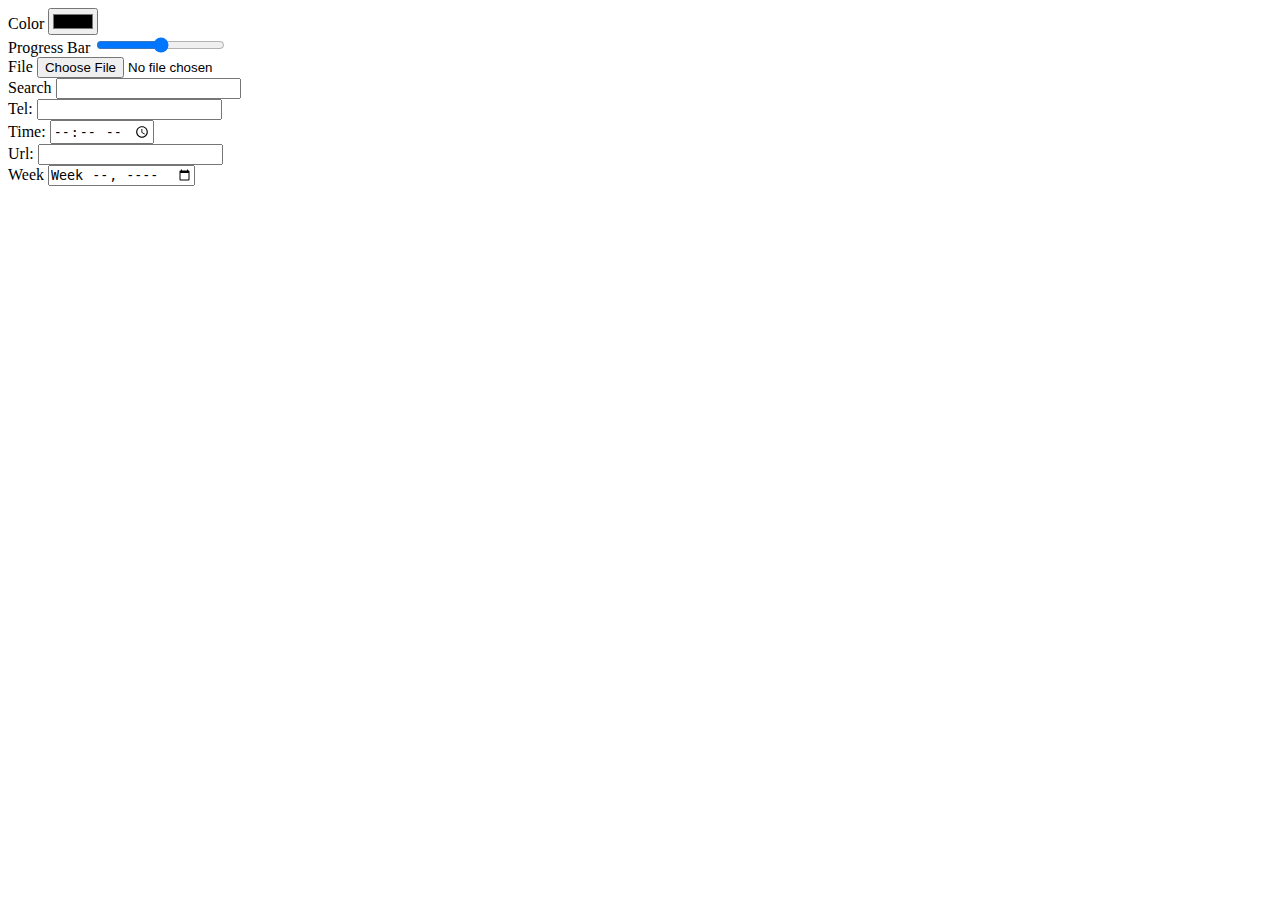
<file: html/7-dars/index.html>
<!DOCTYPE html>
<html lang="en">
  <head>
    <meta charset="UTF-8" />
    <meta name="viewport" content="width=device-width, initial-scale=1.0" />
    <title>Form 2-qism</title>
  </head>
  <body>
    <form>
      <!-- rang uchun -->
      <div>
        <label for="color">Color</label>
        <input type="color" id="color" />
      </div>
      <!-- progrss bar uchun -->
      <div>
        <label for="progress">Progress Bar</label>
        <input type="range" id="progress" />
      </div>
      <!-- file uchun -->
      <div>
        <label for="file">File</label>
        <input type="file" id="file" />
      </div>
      <!-- qidiruv uchun -->
      <div>
        <label for="search">Search</label>
        <input type="search" id="search" />
      </div>
      <!-- telefon raqam uchun -->
      <div>
        <label for="tel">Tel:</label>
        <input type="tel" id="tel" />
      </div>
      <!-- time uchun -->
      <div>
        <label for="time">Time:</label>
        <input type="time" id="time" />
      </div>
      <!-- url -->
      <div>
        <label for="url">Url:</label>
        <input type="url" id="url" />
      </div>
      <!-- week -->
      <div>
        <label for="week">Week</label>
        <input type="week" id="week" />
      </div>
    </form>
  </body>
</html>
</file>
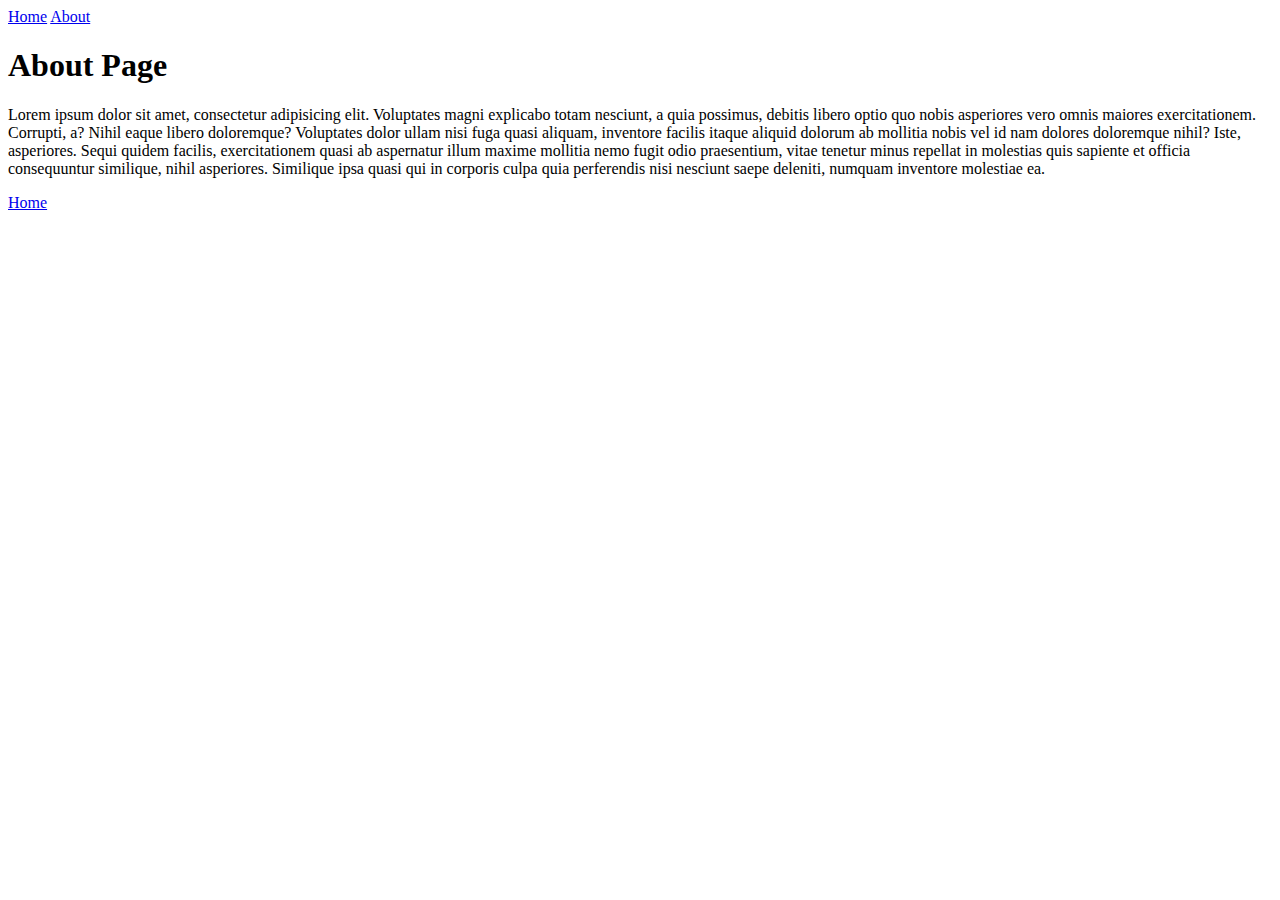
<file: html/3-dars/about.html>
<!DOCTYPE html>
<html lang="en">
  <head>
    <meta charset="UTF-8" />
    <meta name="viewport" content="width=device-width, initial-scale=1.0" />
    <title>About</title>
  </head>
  <body>
    <a href="./home.html">Home</a>
    <a href="./about.html">About</a>
    <h1>About Page</h1>
    <p>
      Lorem ipsum dolor sit amet, consectetur adipisicing elit. Voluptates magni
      explicabo totam nesciunt, a quia possimus, debitis libero optio quo nobis
      asperiores vero omnis maiores exercitationem. Corrupti, a? Nihil eaque
      libero doloremque? Voluptates dolor ullam nisi fuga quasi aliquam,
      inventore facilis itaque aliquid dolorum ab mollitia nobis vel id nam
      dolores doloremque nihil? Iste, asperiores. Sequi quidem facilis,
      exercitationem quasi ab aspernatur illum maxime mollitia nemo fugit odio
      praesentium, vitae tenetur minus repellat in molestias quis sapiente et
      officia consequuntur similique, nihil asperiores. Similique ipsa quasi qui
      in corporis culpa quia perferendis nisi nesciunt saepe deleniti, numquam
      inventore molestiae ea.
    </p>
    <a href="./home.html">Home</a>
  </body>
</html>
</file>
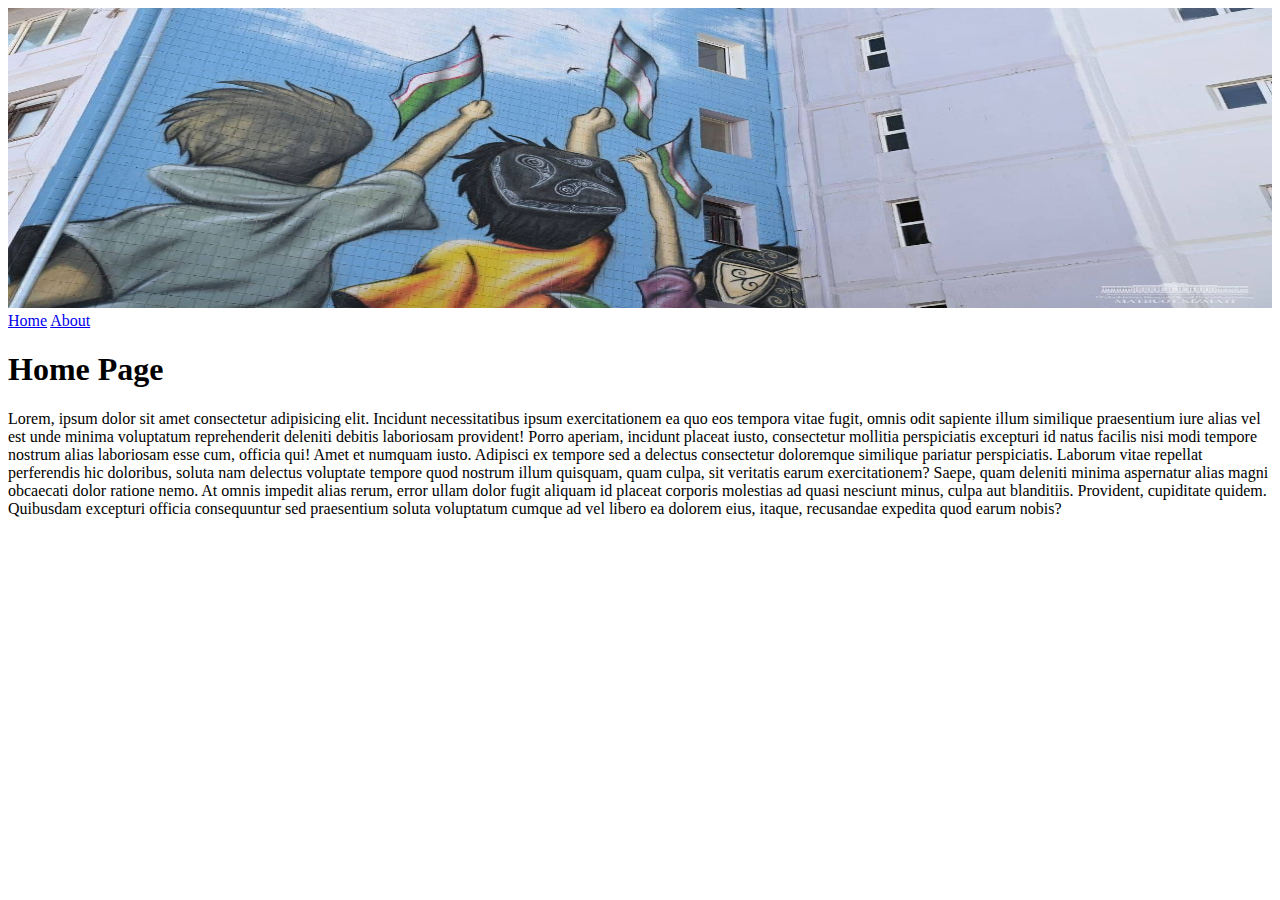
<file: html/3-dars/home.html>
<!DOCTYPE html>
<html lang="en">
  <head>
    <meta charset="UTF-8" />
    <meta name="viewport" content="width=device-width, initial-scale=1.0" />
    <title>Home Page</title>
  </head>
  <body>
    <img
      src="./images/anime-img.jpg"
      alt="anime img"
      width="100%"
      height="300px"
    />
    <a href="./home.html">Home</a>
    <a href="./about.html">About</a>
    <h1>Home Page</h1>
    <p>
      Lorem, ipsum dolor sit amet consectetur adipisicing elit. Incidunt
      necessitatibus ipsum exercitationem ea quo eos tempora vitae fugit, omnis
      odit sapiente illum similique praesentium iure alias vel est unde minima
      voluptatum reprehenderit deleniti debitis laboriosam provident! Porro
      aperiam, incidunt placeat iusto, consectetur mollitia perspiciatis
      excepturi id natus facilis nisi modi tempore nostrum alias laboriosam esse
      cum, officia qui! Amet et numquam iusto. Adipisci ex tempore sed a
      delectus consectetur doloremque similique pariatur perspiciatis. Laborum
      vitae repellat perferendis hic doloribus, soluta nam delectus voluptate
      tempore quod nostrum illum quisquam, quam culpa, sit veritatis earum
      exercitationem? Saepe, quam deleniti minima aspernatur alias magni
      obcaecati dolor ratione nemo. At omnis impedit alias rerum, error ullam
      dolor fugit aliquam id placeat corporis molestias ad quasi nesciunt minus,
      culpa aut blanditiis. Provident, cupiditate quidem. Quibusdam excepturi
      officia consequuntur sed praesentium soluta voluptatum cumque ad vel
      libero ea dolorem eius, itaque, recusandae expedita quod earum nobis?
    </p>
  </body>
</html>
</file>
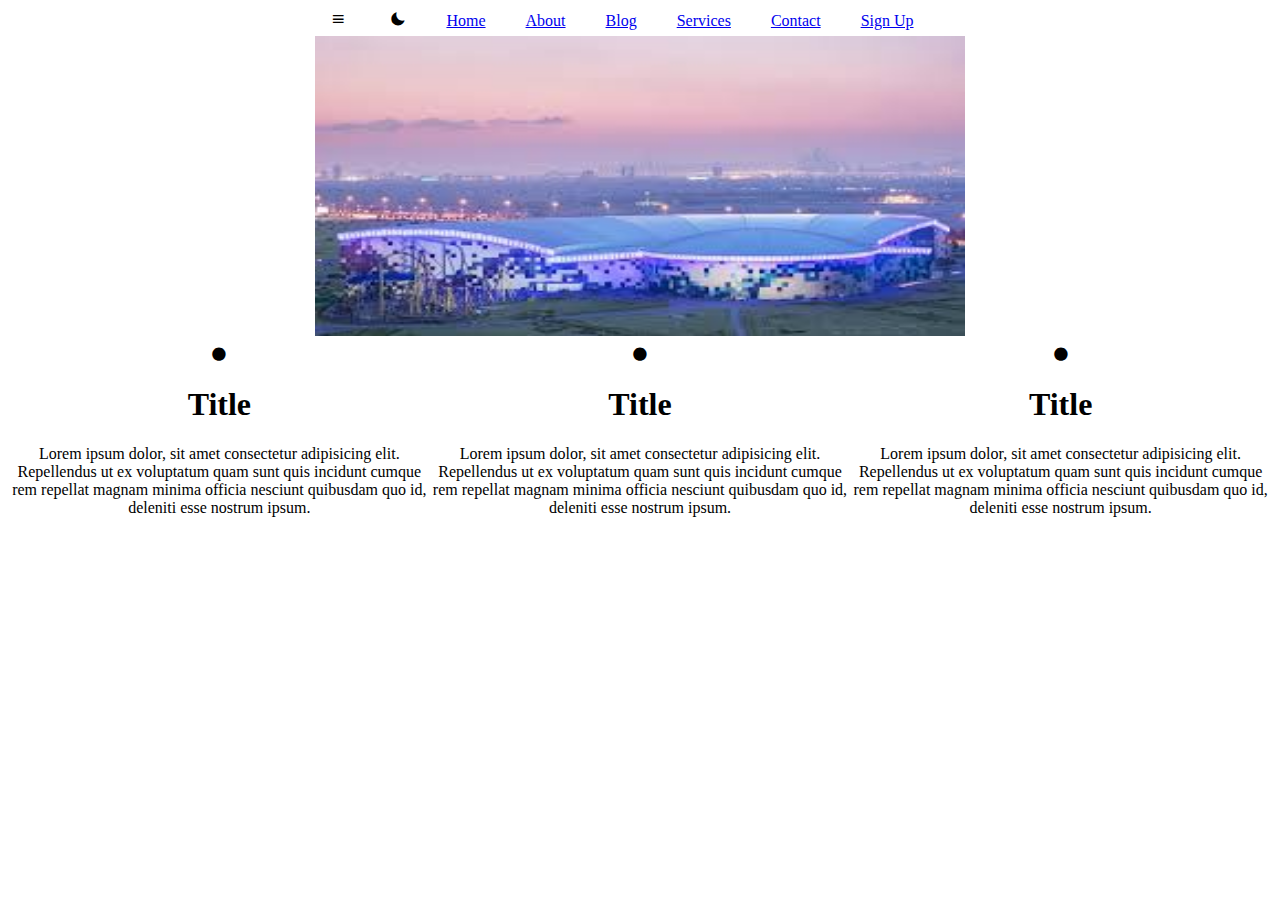
<file: html/5-dars/example.html>
<!DOCTYPE html>
<html lang="en">
  <head>
    <meta charset="UTF-8" />
    <meta name="viewport" content="width=device-width, initial-scale=1.0" />
    <title>Example Table</title>
    <link
      href="https://unpkg.com/boxicons@2.1.4/css/boxicons.min.css"
      rel="stylesheet"
    />
  </head>
  <body>
    <table align="center">
      <tr>
        <td><i class="bx bx-menu"></i> &nbsp; &nbsp; &nbsp; &nbsp; &nbsp;</td>
        <td><i class="bx bxs-moon"></i>&nbsp; &nbsp; &nbsp; &nbsp; &nbsp;</td>
        <td><a href="#">Home</a>&nbsp; &nbsp; &nbsp; &nbsp; &nbsp;</td>
        <td><a href="#">About</a>&nbsp; &nbsp; &nbsp; &nbsp; &nbsp;</td>
        <td><a href="#">Blog</a>&nbsp; &nbsp; &nbsp; &nbsp; &nbsp;</td>
        <td><a href="#">Services</a>&nbsp; &nbsp; &nbsp; &nbsp; &nbsp;</td>
        <td><a href="#">Contact</a>&nbsp; &nbsp; &nbsp; &nbsp; &nbsp;</td>
        <td><a href="#">Sign Up</a>&nbsp; &nbsp; &nbsp; &nbsp; &nbsp;</td>
      </tr>
    </table>

    <table align="center">
      <tr>
        <td><img src="./img-1.jfif" alt="" width="650px" height="300px" /></td>
      </tr>
    </table>

    <table>
      <tr align="center">
        <td>
          <i class="bx bxs-circle"></i>
          <h1>Title</h1>
          <p>
            Lorem ipsum dolor, sit amet consectetur adipisicing elit.
            Repellendus ut ex voluptatum quam sunt quis incidunt cumque rem
            repellat magnam minima officia nesciunt quibusdam quo id, deleniti
            esse nostrum ipsum.
          </p>
        </td>
        <td>
          <i class="bx bxs-circle"></i>
          <h1>Title</h1>
          <p>
            Lorem ipsum dolor, sit amet consectetur adipisicing elit.
            Repellendus ut ex voluptatum quam sunt quis incidunt cumque rem
            repellat magnam minima officia nesciunt quibusdam quo id, deleniti
            esse nostrum ipsum.
          </p>
        </td>
        <td>
          <i class="bx bxs-circle"></i>
          <h1>Title</h1>
          <p>
            Lorem ipsum dolor, sit amet consectetur adipisicing elit.
            Repellendus ut ex voluptatum quam sunt quis incidunt cumque rem
            repellat magnam minima officia nesciunt quibusdam quo id, deleniti
            esse nostrum ipsum.
          </p>
        </td>
      </tr>
    </table>
  </body>
</html>
</file>
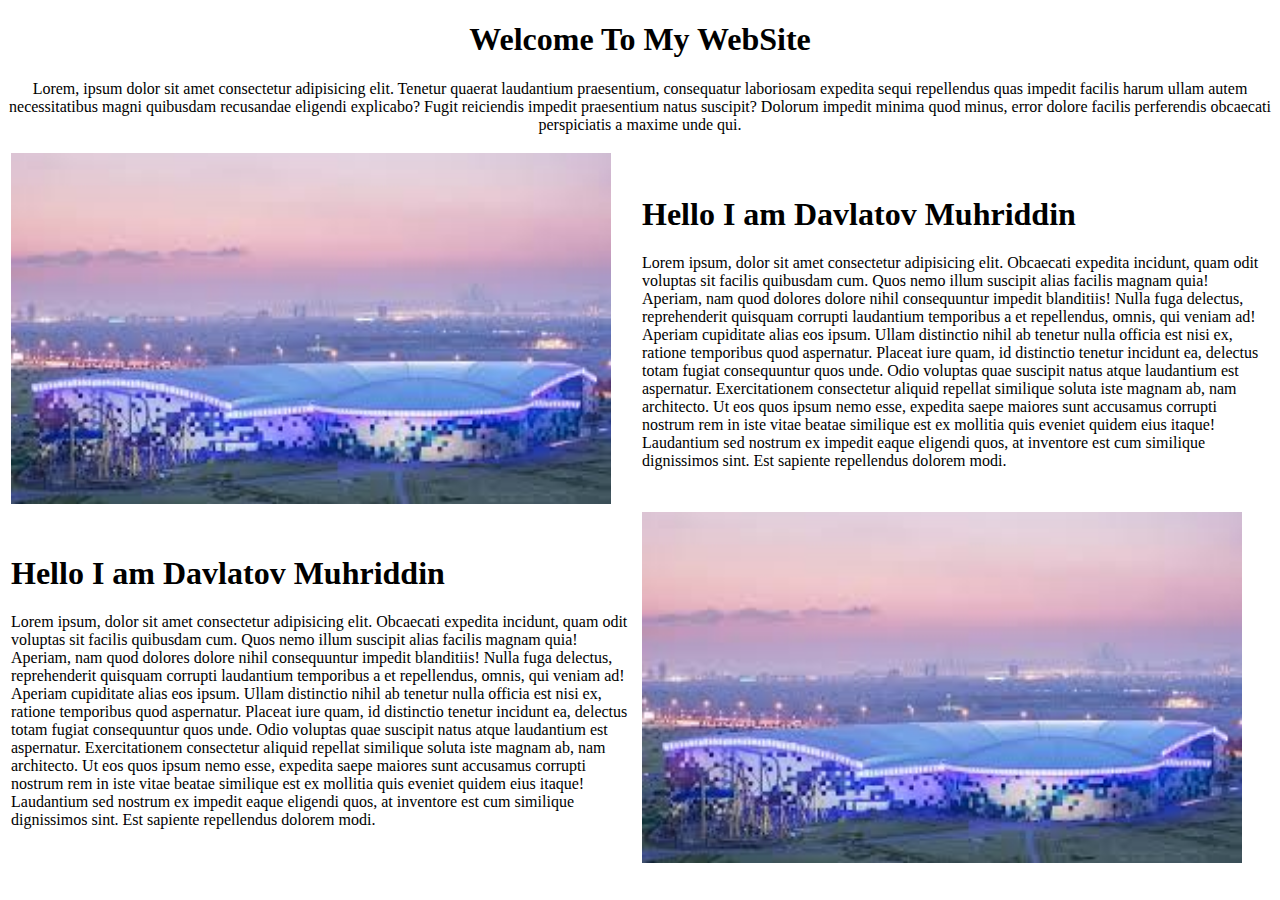
<file: html/5-dars/work.html>
<!DOCTYPE html>
<html lang="en">
  <head>
    <meta charset="UTF-8" />
    <meta name="viewport" content="width=device-width, initial-scale=1.0" />
    <title>Work</title>
  </head>
  <body>
    <h1 align="center">Welcome To My WebSite</h1>
    <p align="center">
      Lorem, ipsum dolor sit amet consectetur adipisicing elit. Tenetur quaerat
      laudantium praesentium, consequatur laboriosam expedita sequi repellendus
      quas impedit facilis harum ullam autem necessitatibus magni quibusdam
      recusandae eligendi explicabo? Fugit reiciendis impedit praesentium natus
      suscipit? Dolorum impedit minima quod minus, error dolore facilis
      perferendis obcaecati perspiciatis a maxime unde qui.
    </p>
    <table>
      <tr>
        <td><img src="./img-1.jfif" width="600px" alt="image" /></td>
        <td>
          <h1>Hello I am Davlatov Muhriddin</h1>
          <p>
            Lorem ipsum, dolor sit amet consectetur adipisicing elit. Obcaecati
            expedita incidunt, quam odit voluptas sit facilis quibusdam cum.
            Quos nemo illum suscipit alias facilis magnam quia! Aperiam, nam
            quod dolores dolore nihil consequuntur impedit blanditiis! Nulla
            fuga delectus, reprehenderit quisquam corrupti laudantium temporibus
            a et repellendus, omnis, qui veniam ad! Aperiam cupiditate alias eos
            ipsum. Ullam distinctio nihil ab tenetur nulla officia est nisi ex,
            ratione temporibus quod aspernatur. Placeat iure quam, id distinctio
            tenetur incidunt ea, delectus totam fugiat consequuntur quos unde.
            Odio voluptas quae suscipit natus atque laudantium est aspernatur.
            Exercitationem consectetur aliquid repellat similique soluta iste
            magnam ab, nam architecto. Ut eos quos ipsum nemo esse, expedita
            saepe maiores sunt accusamus corrupti nostrum rem in iste vitae
            beatae similique est ex mollitia quis eveniet quidem eius itaque!
            Laudantium sed nostrum ex impedit eaque eligendi quos, at inventore
            est cum similique dignissimos sint. Est sapiente repellendus dolorem
            modi.
          </p>
        </td>
      </tr>
      <tr>
        <td>
          <h1>Hello I am Davlatov Muhriddin</h1>
          <p>
            Lorem ipsum, dolor sit amet consectetur adipisicing elit. Obcaecati
            expedita incidunt, quam odit voluptas sit facilis quibusdam cum.
            Quos nemo illum suscipit alias facilis magnam quia! Aperiam, nam
            quod dolores dolore nihil consequuntur impedit blanditiis! Nulla
            fuga delectus, reprehenderit quisquam corrupti laudantium temporibus
            a et repellendus, omnis, qui veniam ad! Aperiam cupiditate alias eos
            ipsum. Ullam distinctio nihil ab tenetur nulla officia est nisi ex,
            ratione temporibus quod aspernatur. Placeat iure quam, id distinctio
            tenetur incidunt ea, delectus totam fugiat consequuntur quos unde.
            Odio voluptas quae suscipit natus atque laudantium est aspernatur.
            Exercitationem consectetur aliquid repellat similique soluta iste
            magnam ab, nam architecto. Ut eos quos ipsum nemo esse, expedita
            saepe maiores sunt accusamus corrupti nostrum rem in iste vitae
            beatae similique est ex mollitia quis eveniet quidem eius itaque!
            Laudantium sed nostrum ex impedit eaque eligendi quos, at inventore
            est cum similique dignissimos sint. Est sapiente repellendus dolorem
            modi.
          </p>
        </td>
        <td><img src="./img-1.jfif" width="600px" alt="image" /></td>
      </tr>
    </table>
  </body>
</html>
</file>
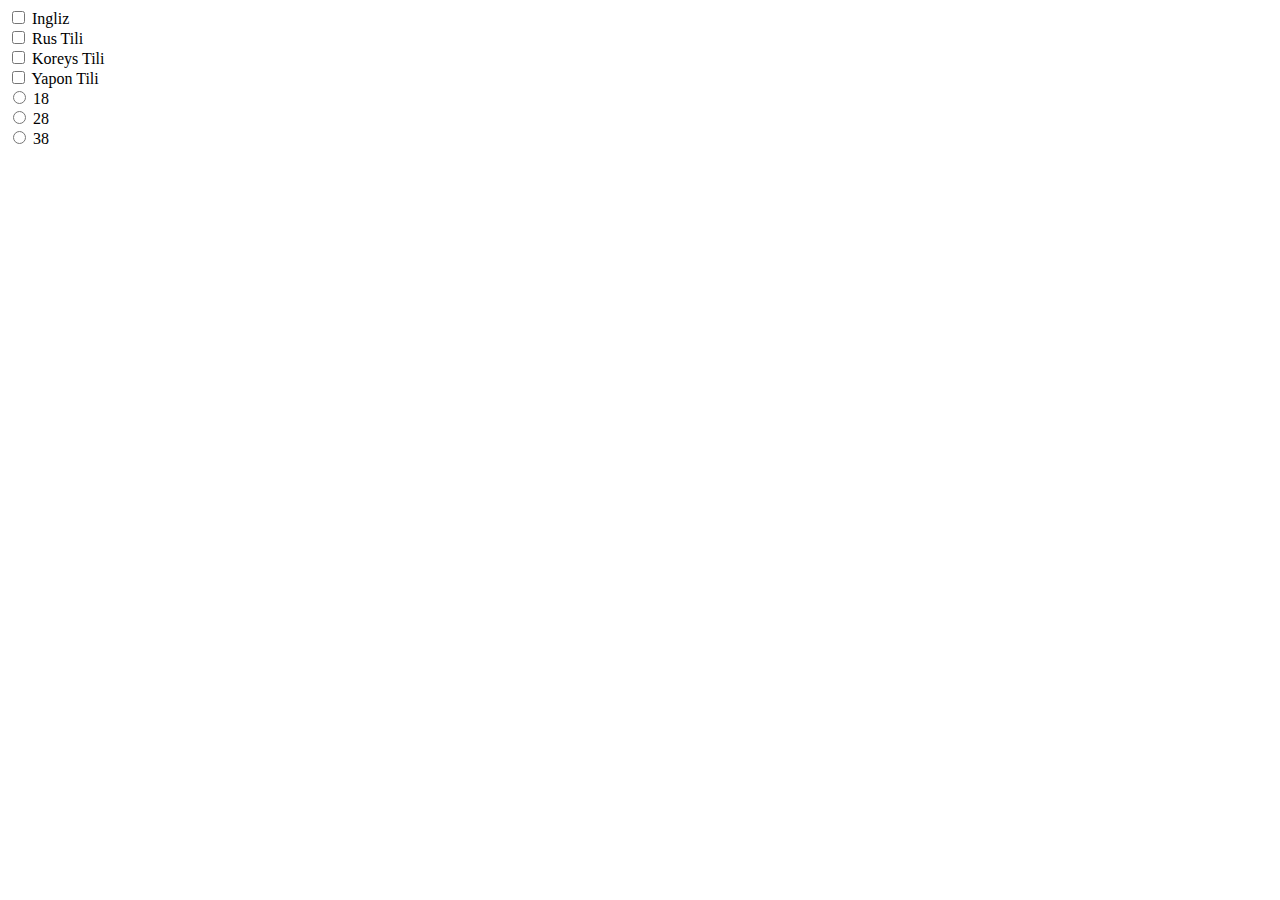
<file: html/6-dars/chaeckbox.html>
<!DOCTYPE html>
<html lang="en">
  <head>
    <meta charset="UTF-8" />
    <meta name="viewport" content="width=device-width, initial-scale=1.0" />
    <title>Checkbox</title>
  </head>
  <body>
    <form>
      <!-- ingliz tili -->
      <div>
        <input type="checkbox" id="ingliz" />
        <label for="ingliz">Ingliz</label>
      </div>

      <!-- rus tili -->
      <div>
        <input type="checkbox" id="rus" />
        <label for="rus">Rus Tili</label>
      </div>

      <!-- koreys tili -->
      <div>
        <input type="checkbox" id="koreys" />
        <label for="koreys">Koreys Tili</label>
      </div>

      <!-- yapon tili -->
      <div>
        <input type="checkbox" id="yapon" />
        <label for="yapon">Yapon Tili</label>
      </div>

      <!-- radio button -->
      <div>
        <input type="radio" name="age" id="18" />
        <label for="18">18</label>
      </div>
      <div>
        <input type="radio" name="age" id="28" />
        <label for="28">28</label>
      </div>
      <div>
        <input type="radio" name="age" id="38" />
        <label for="38">38</label>
      </div>
    </form>
  </body>
</html>
</file>
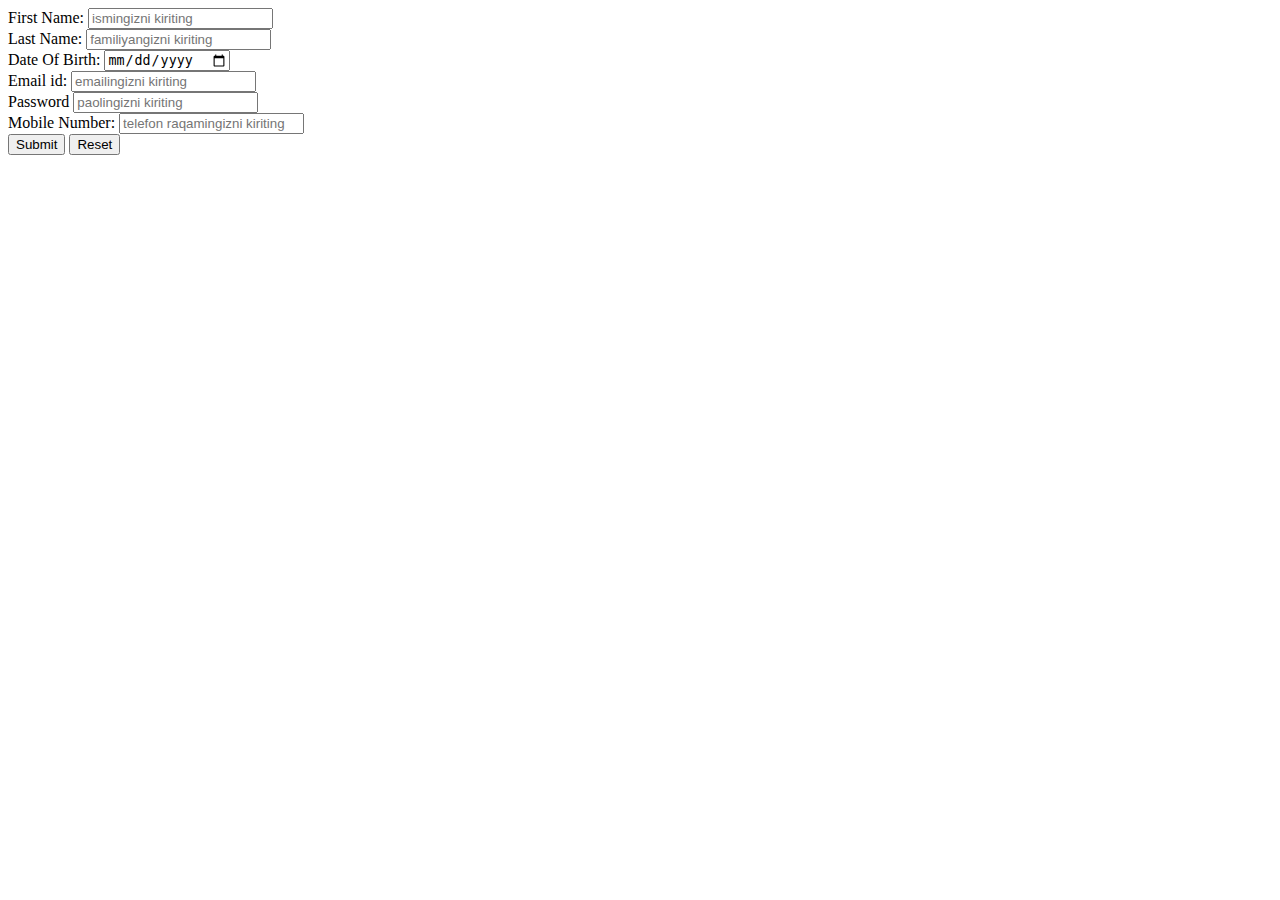
<file: html/6-dars/form.html>
<!DOCTYPE html>
<html lang="en">
  <head>
    <meta charset="UTF-8" />
    <meta name="viewport" content="width=device-width, initial-scale=1.0" />
    <title>Form</title>
  </head>
  <body>
    <form>
      <!-- ism uchun -->
      <div>
        <label for="firstname">First Name:</label>
        <input
          type="text"
          id="firstname"
          required
          placeholder="ismingizni kiriting"
        />
      </div>

      <!-- familiya uchun -->
      <div>
        <label for="lastname">Last Name:</label>
        <input
          type="text"
          id="lastname"
          required
          placeholder="familiyangizni kiriting"
        />
      </div>

      <!-- sana uchun -->
      <div>
        <label for="date">Date Of Birth:</label>
        <input type="date" id="date" required placeholder="sanani kiriting" />
      </div>

      <!-- email uchun -->
      <div>
        <label for="email">Email id:</label>
        <input
          type="email"
          id="email"
          required
          placeholder="emailingizni kiriting"
        />
      </div>

      <!-- parol uchun -->
      <div>
        <label for="password">Password</label>
        <input
          type="password"
          id="password"
          required
          placeholder="paolingizni kiriting"
        />
      </div>

      <!-- telefon raqam uchun -->
      <div>
        <label for="mobile">Mobile Number:</label>
        <input
          type="number"
          id="mobile"
          required
          placeholder="telefon raqamingizni kiriting"
        />
      </div>

      <!-- tugmalar uchun -->
      <div>
        <button type="submit">Submit</button>
        <button type="reset">Reset</button>
      </div>
    </form>
  </body>
</html>
</file>
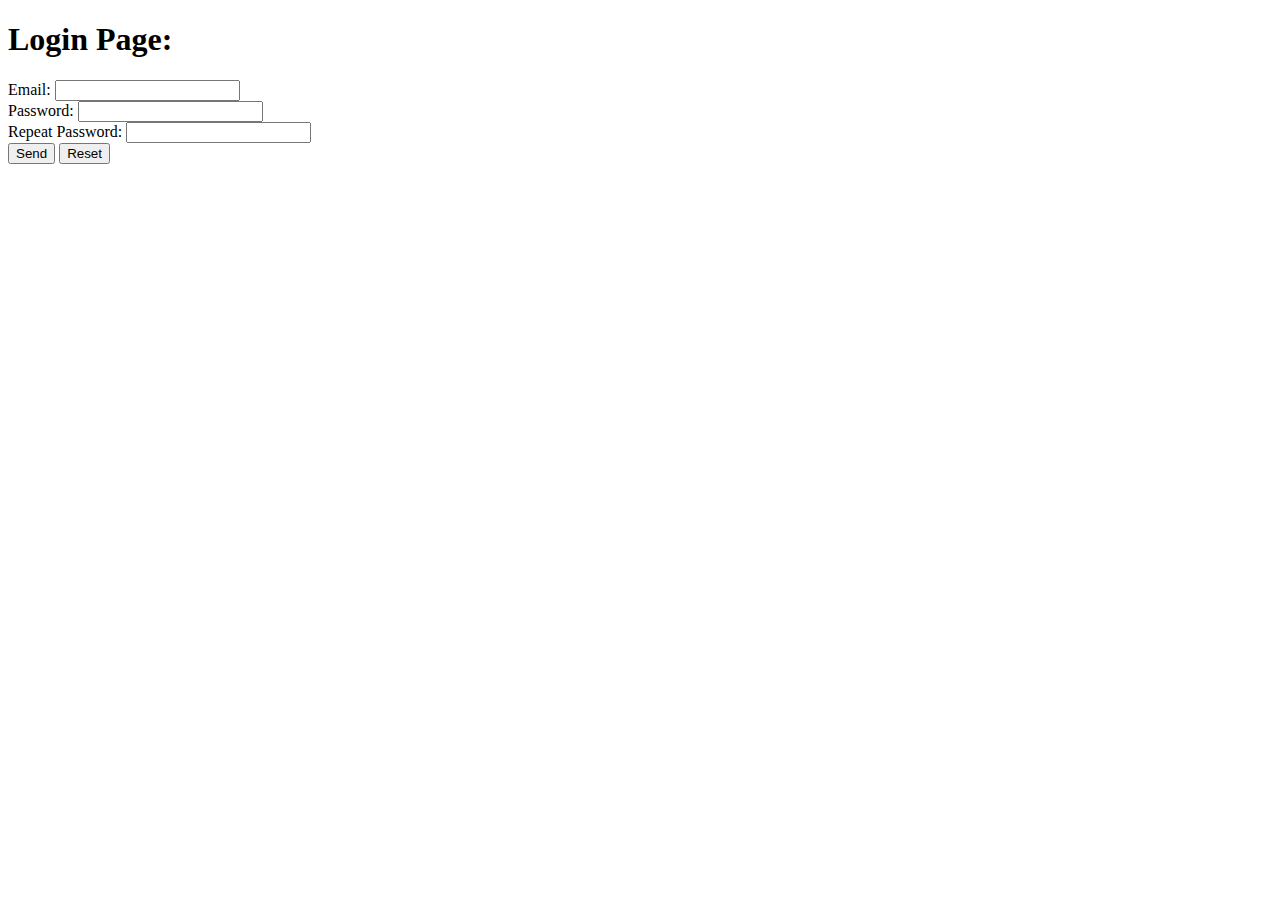
<file: html/6-dars/login.html>
<!DOCTYPE html>
<html lang="en">
  <head>
    <meta charset="UTF-8" />
    <meta name="viewport" content="width=device-width, initial-scale=1.0" />
    <title>Login</title>
  </head>
  <body>
    <h1>Login Page:</h1>
    <form action="./form.html" method="post">
      <div>
        <label for="email">Email:</label>
        <input type="email" id="email" name="email" required />
      </div>

      <div>
        <label for="password">Password:</label>
        <input type="password" id="password" name="password" required />
      </div>

      <div>
        <label for="reppassword">Repeat Password:</label>
        <input
          type="password"
          id="reppassword"
          name="repeatpassword"
          required
        />
      </div>
      <div>
        <button type="submit">Send</button>
        <button type="reset">Reset</button>
      </div>
    </form>
  </body>
</html>
</file>
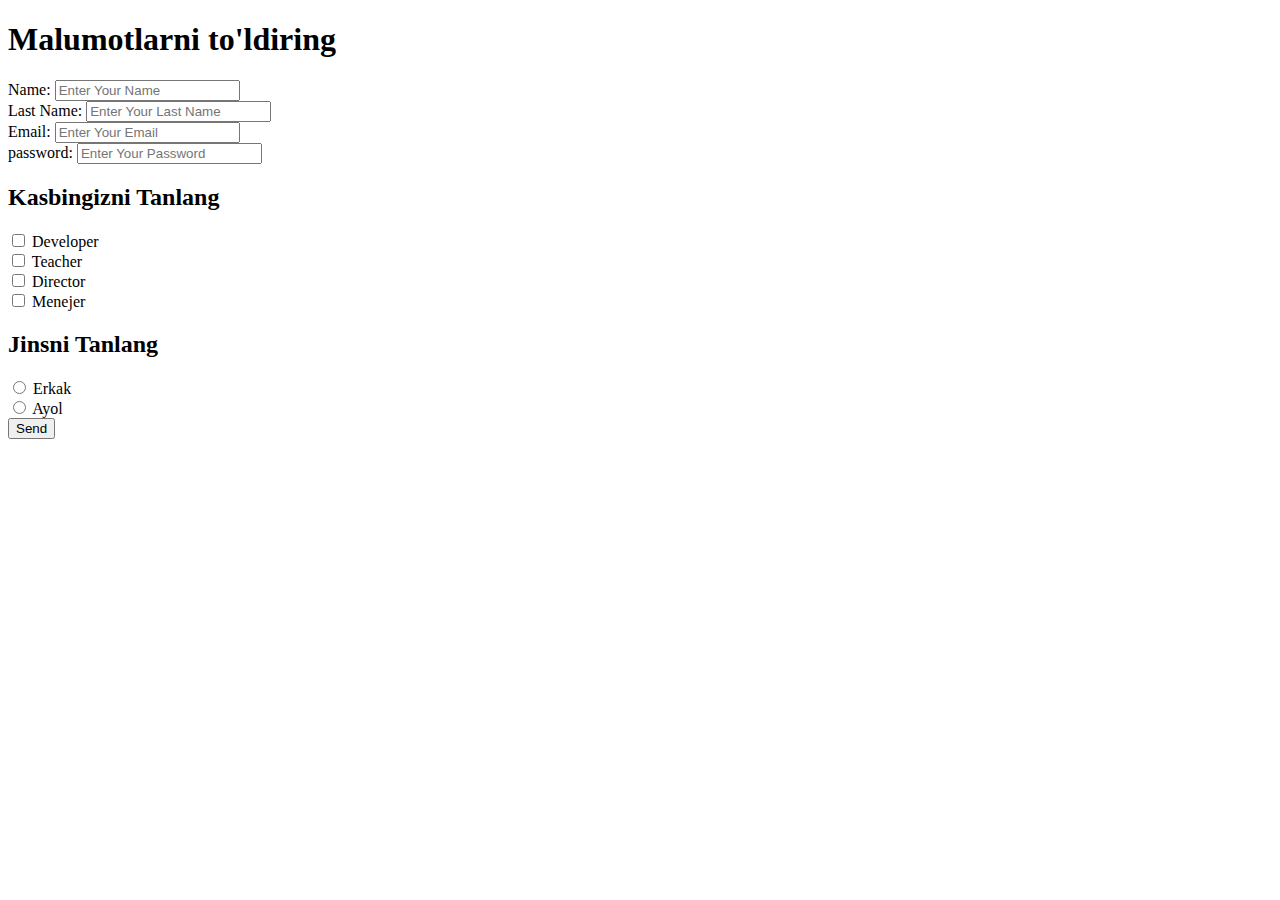
<file: html/6-dars/work.html>
<!DOCTYPE html>
<html lang="en">
  <head>
    <meta charset="UTF-8" />
    <meta name="viewport" content="width=device-width, initial-scale=1.0" />
    <title>Document</title>
  </head>
  <body>
    <form>
      <h1>Malumotlarni to'ldiring</h1>
      <div>
        <label for="name">Name:</label>
        <input type="text" id="name" placeholder="Enter Your Name" required />
      </div>
      <div>
        <label for="lastname">Last Name:</label>
        <input
          type="text"
          id="lastname"
          placeholder="Enter Your Last Name"
          required
        />
      </div>
      <div>
        <label for="email">Email:</label>
        <input
          type="email"
          id="email"
          placeholder="Enter Your Email"
          required
        />
      </div>
      <div>
        <label for="password">password:</label>
        <input
          type="password"
          id="password"
          placeholder="Enter Your Password"
          required
        />
      </div>

      <h2>Kasbingizni Tanlang</h2>

      <div>
        <input type="checkbox" id="developer" />
        <label for="developer">Developer</label>
      </div>
      <div>
        <input type="checkbox" id="teacher" />
        <label for="teacher">Teacher</label>
      </div>
      <div>
        <input type="checkbox" id="director" />
        <label for="director">Director</label>
      </div>
      <div>
        <input type="checkbox" id="menejer" />
        <label for="menejer">Menejer</label>
      </div>

      <h2>Jinsni Tanlang</h2>
      <div>
        <input type="radio" name="gender" id="erkak" />
        <label for="erkak">Erkak</label>
      </div>
      <div>
        <input type="radio" name="gender" id="ayol" />
        <label for="ayol">Ayol</label>
      </div>
      <div>
        <button type="submit">Send</button>
      </div>
    </form>
  </body>
</html>
</file>
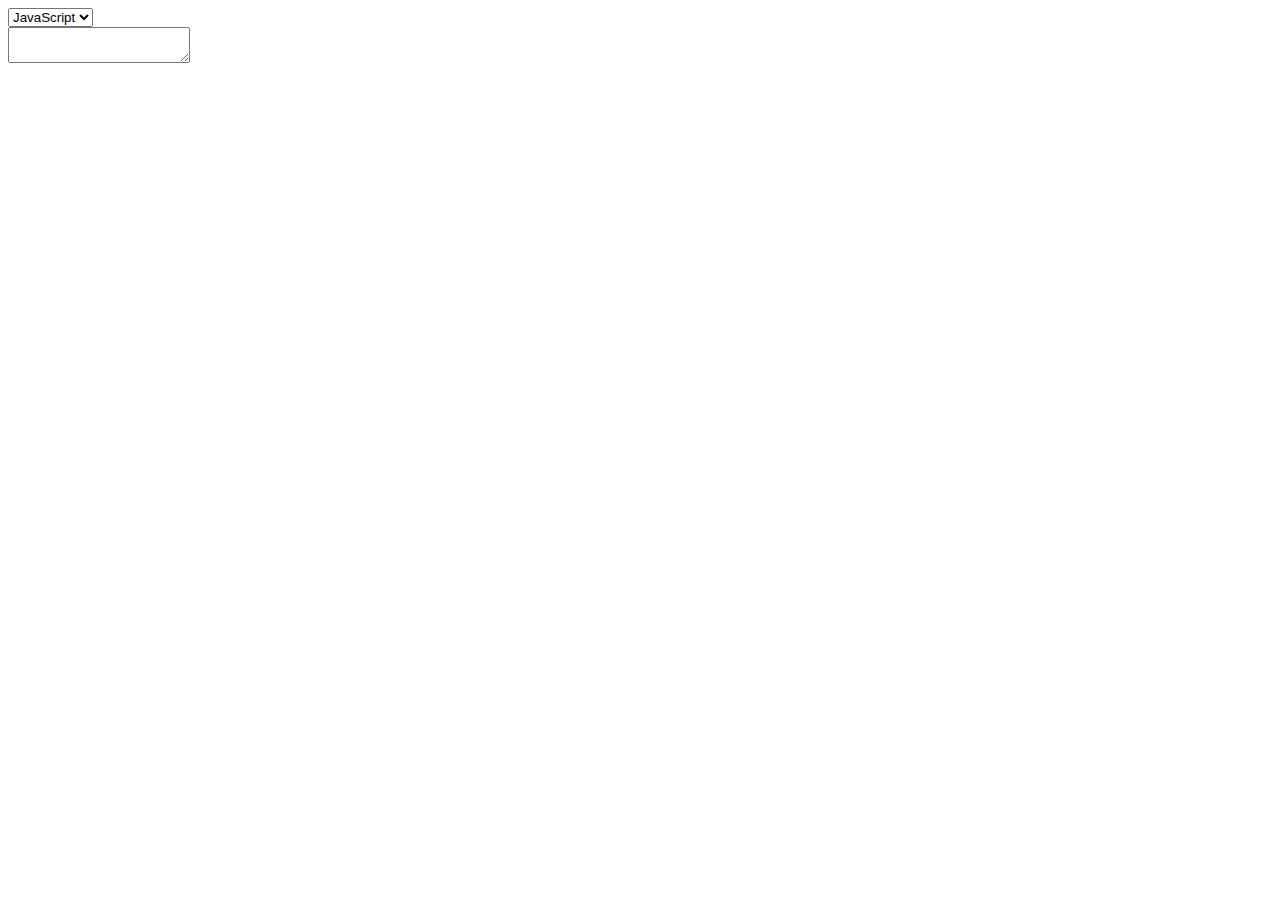
<file: html/7-dars/select.html>
<!DOCTYPE html>
<html lang="en">
  <head>
    <meta charset="UTF-8" />
    <meta name="viewport" content="width=device-width, initial-scale=1.0" />
    <title>Select || Option || Textarea</title>
  </head>
  <body>
    <form>
      <!-- select uchun -->
      <div>
        <select>
          <option value="javascript">JavaScript</option>
          <option value="python">Python</option>
          <option value="swift">Swift</option>
        </select>
      </div>
      <!-- textarea -->
      <textarea></textarea>
    </form>
  </body>
</html>
</file>
